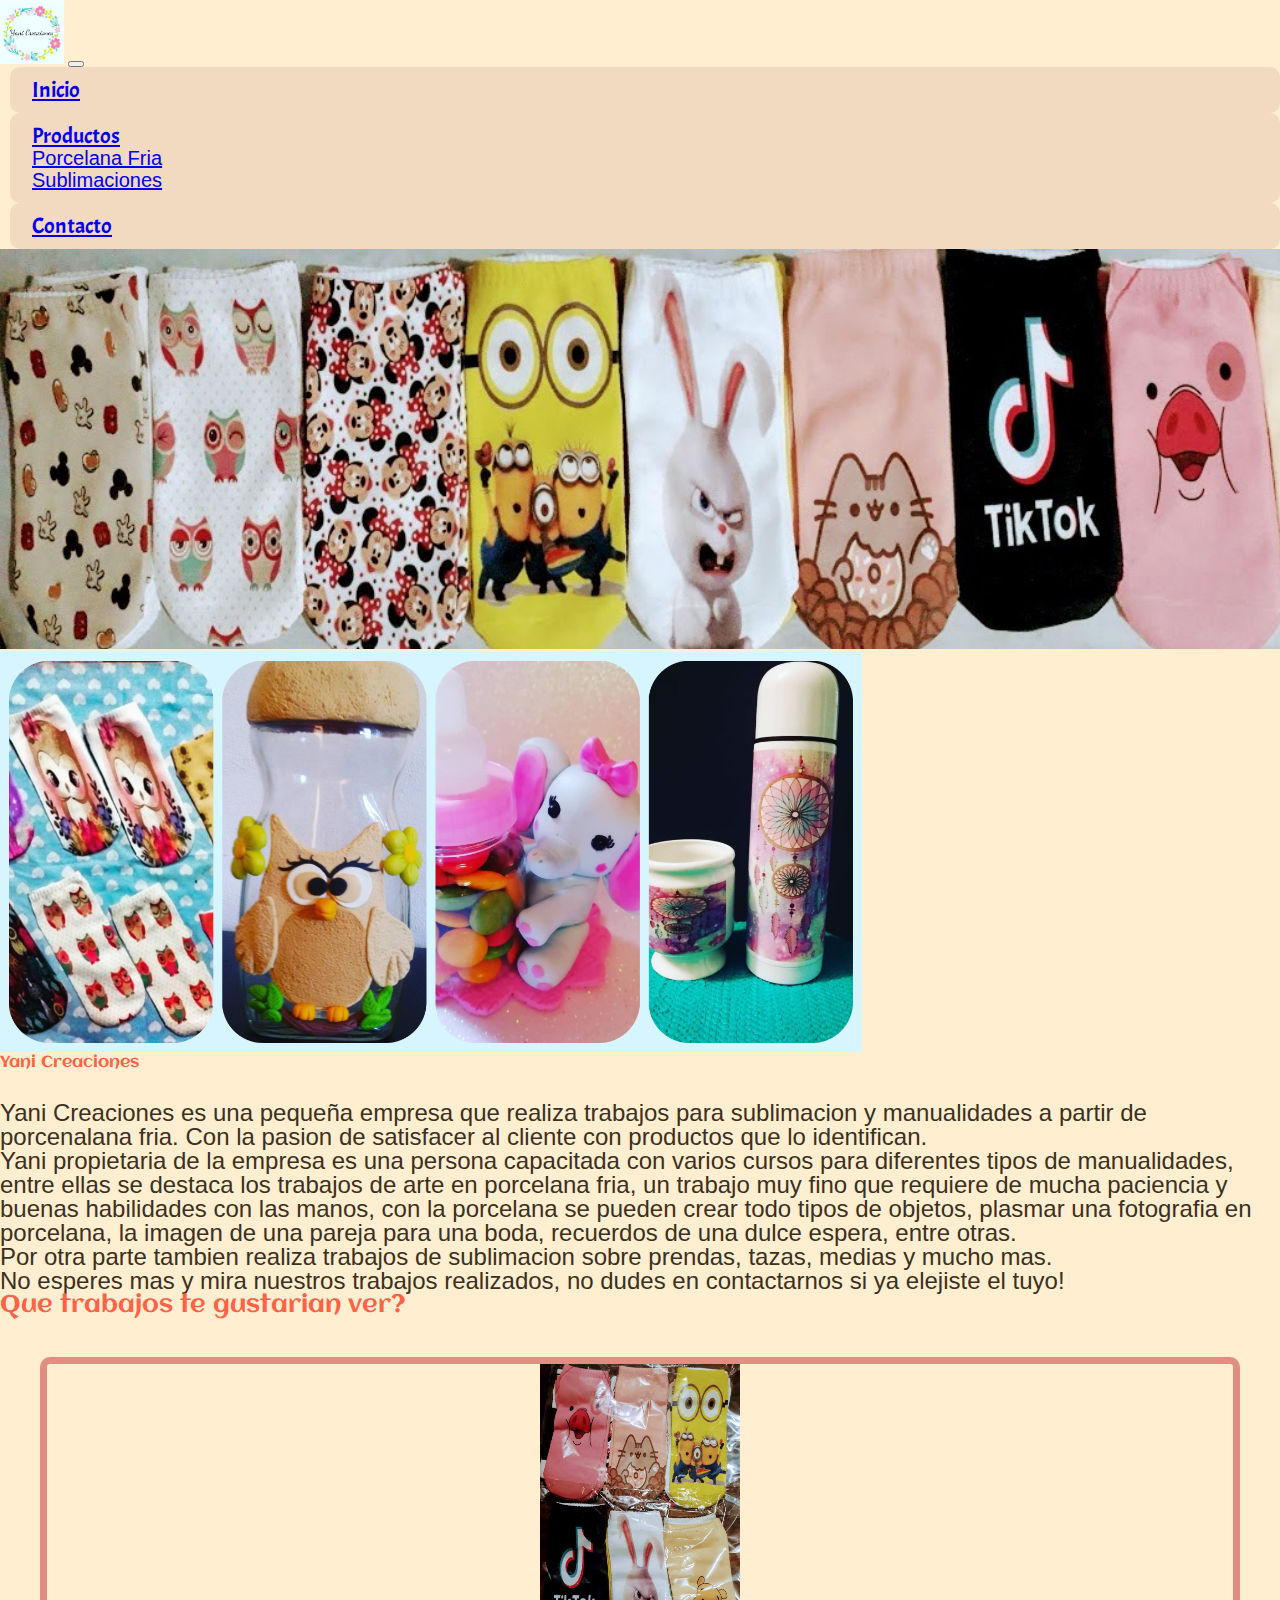
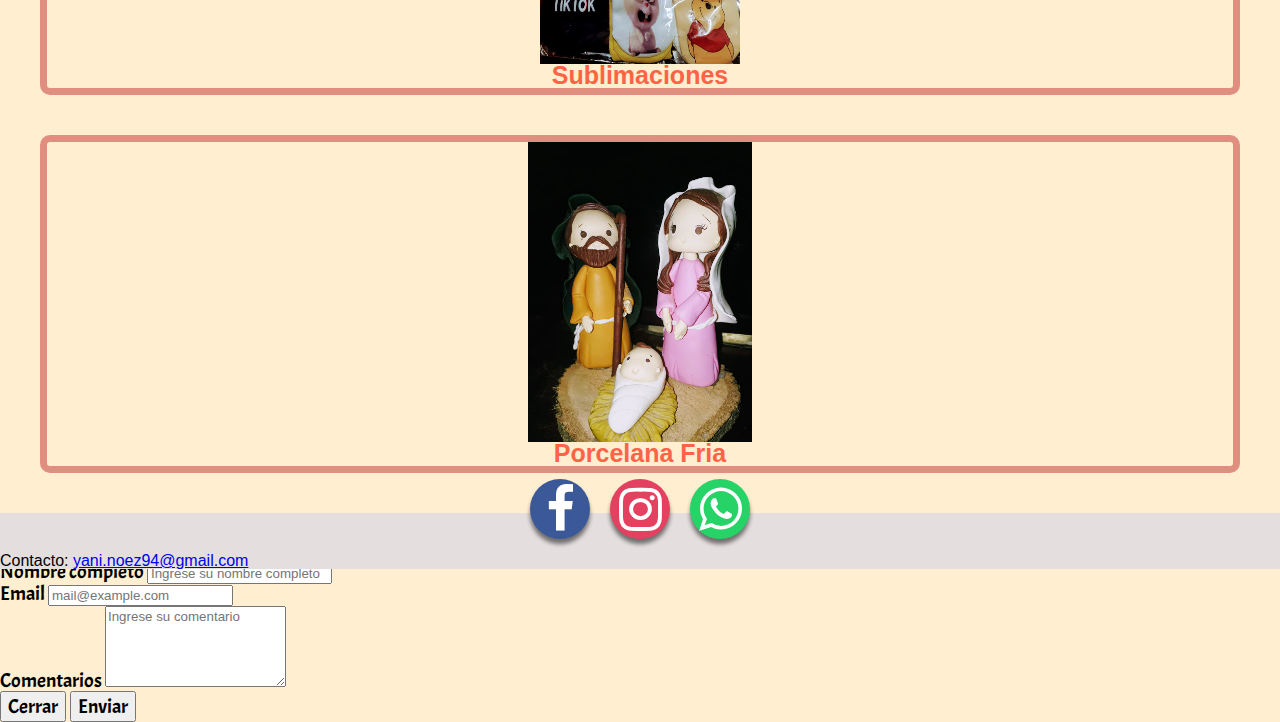
<file: index.html>
<!DOCTYPE html>
<html>

<head>
    <meta charset="utf-8">
    <meta name="viewport" content="width=device-width, initial-scale=1">
    <title>Yani Creaciones</title>
    <link rel="stylesheet" type="text/css" href="css/reset.css">
    <link rel="stylesheet" href="https://stackpath.bootstrapcdn.com/bootstrap/4.5.0/css/bootstrap.min.css" integrity="sha384-9aIt2nRpC12Uk9gS9baDl411NQApFmC26EwAOH8WgZl5MYYxFfc+NcPb1dKGj7Sk" crossorigin="anonymous">
    <link href="https://fonts.googleapis.com/css2?family=Pacifico&display=swap" rel="stylesheet">
    <link href="https://fonts.googleapis.com/css2?family=Acme&display=swap" rel="stylesheet">
    <link href="https://fonts.googleapis.com/css2?family=Aclonica&display=swap" rel="stylesheet">
    <link rel="stylesheet" href=" https://stackpath.bootstrapcdn.com/font-awesome/4.7.0/css/font-awesome.min.css">
    <link href="https://afeld.github.io/emoji-css/emoji.css" rel="stylesheet">
    <link rel="stylesheet" href="css/styles.css">
  
</head>
  <body>
      <header>
        <nav class="navbar color-encabezado navbar-expand-lg navbar-light bg-light fixed-top">
            <img src="src/img/logo.jpg" class="logo-yani fuente-nav" id="logo-yani"> 
            <button class="navbar-toggler" type="button" data-toggle="collapse" data-target="#navbarNav" aria-controls="navbarNav" aria-expanded="false" aria-label="Toggle navigation">
              <span class="navbar-toggler-icon"></span>
            </button>
            <div class="collapse navbar-collapse d-flex justify-content-end ml-auto " id="navbarNav">
              <ul class="navbar-nav fuente-nav">
                <li class="nav-item">
                  <a class="nav-link fuente-nav" href="index.html">Inicio</a>
                </li>
                <li class="nav-item dropdown">
                  <a class="nav-link dropdown-toggle fuente-nav" data-toggle="dropdown"  aria-expanded="false" href="productos.html">Productos</a>
                  <ul class="dropdown-menu" aria-labelledby="navbarDropdownMenuLink">
                    <li><a class="dropdown-item fuente-dropdown" href="porcenalas.html">Porcelana Fria</a></li>
                    <li><a class="dropdown-item fuente-dropdown" href="sublimacion.html">Sublimaciones</a></li>
                    </li>
                  </ul>
                </li>
                <li class="nav-item" data-toggle="modal" data-target="#modal-contacto">
                  <a class="nav-link fuente-nav" href="#">Contacto</a>
                </li>
              </ul>
            </div>
          </nav>
      </header>
      <main class="container">
            <section id="carrusel">
              <div id="carouselExampleCaptions" class="carousel slide" data-ride="carousel" data-interval="4000">
                <ol class="carousel-indicators">
                  <li data-target="#carouselExampleCaptions" data-slide-to="0" class="active"></li>
                  <li data-target="#carouselExampleCaptions" data-slide-to="1"></li>
                </ol>
                <div class="carousel-inner">
                  <div class="carousel-item active">
                    <img src="src/img/banner12.jpg" class="d-block w-100 carrusel-1" alt="Imagen Carrousel 1">
                    <div class="carousel-caption d-none d-md-block ">
                    </div>
                  </div>
                  <div class="carousel-item">
                      <img src="src/img/collage2.jpg" class="d-block nav-item-center w-100 carrusel-2" alt="Imagen Carrousel 2">
                      <div class="carousel-caption d-none d-md-block">
                      </div>
                  </div>
                </div>
                <a class="carousel-control-prev" href="#carouselExampleCaptions" role="button" data-slide="prev">
                    <span class="carousel-control-prev-icon" aria-hidden="true"></span>
                    <span class="sr-only">Previous</span>
                </a>
                <a class="carousel-control-next" href="#carouselExampleCaptions" role="button" data-slide="next">
                    <span class="carousel-control-next-icon" aria-hidden="true"></span>
                    <span class="sr-only">Next</span>
                </a>
              </div>
              <section class="fuente-titulo">
                <h1 class= "text-center pt-5">Yani Creaciones</h1>
              </section>
              <section class="descripcion">
                <p><strong>Yani Creaciones</strong> es una pequeña empresa que realiza trabajos para sublimacion y manualidades a partir de porcenalana fria. 
                Con la pasion de satisfacer al cliente con productos que lo identifican.</p>
                <p> Yani propietaria de la empresa es una persona capacitada con varios cursos para diferentes tipos de manualidades, entre ellas se destaca los trabajos
                de arte en porcelana fria, un trabajo muy fino que requiere de mucha paciencia y buenas habilidades con las manos, con la porcelana se pueden crear 
                todo tipos de objetos, plasmar una fotografia en porcelana, la imagen de una pareja para una boda, recuerdos de una dulce espera, entre otras.</p>
                <p>Por otra parte tambien realiza trabajos de sublimacion sobre prendas, tazas, medias y mucho mas.</p> 
                <p>No esperes mas y mira nuestros trabajos realizados, no dudes en contactarnos si ya elejiste el tuyo!<i class="em em-wink" aria-role="presentation" aria-label="WINKING FACE"></i></p>
              </section">     
              <section class="fuente-titulo">
                <h1 class="text-center pt-5">Que trabajos te gustarian ver?</h1>
              </section>
          </main>
          <main>
            <div class="container">
              <div class="row justify-content-center">
                  <div class="col-sm card-margen">
                      <div class="card caja-inicio" id="card-subli">
                          <article class="card">
                              <img class="card-img-top ajuste-imagen " src="src/img/subli1.jpg" alt="Medias coloridas">
                              <div class="card-body">
                                  <h5 class="card-title text-center">Sublimaciones<i class="em em-heart_eyes" aria-role="presentation" aria-label="SMILING FACE WITH HEART-SHAPED EYES"></i></h5>
                              </div>
                          </article>
                      </div>
                  </div>       
                  <div class="col-sm">
                    <div class="card caja-inicio" id="card-porce">
                        <article class="card">
                            <img class="card-img-top ajuste-imagen" src="src/img/pesebre-porcenala.jpg" alt="Taza personalizada tetemetro">
                            <div class="card-body">
                                <h5 class="card-title">Porcelana Fria<i class="em em-smiling_face_with_3_hearts" aria-role="presentation" aria-label="SMILING FACE WITH SMILING EYES AND THREE HEARTS"></i></h5>
                            </div>
                        </article>
                    </div> 
                  </div>
                </div>
            </main>
            <footer class="pie-pagina p-3">
                  <div class="redes-container">
                      <ul>
                          <li><a href="https://www.facebook.com/yanicreaciones1-103447924354826" class="facebook"><i class="fa fa-facebook-f"></i></a></li>
                          <li><a href="https://www.instagram.com/yanicreaciones1/" class="instagram"><i class="fa fa-instagram"></i></a></li>
                          <li><a href="https://wa.me/+595984423032?text=Hola+Yani+estoy+interesado+en+un+articulo+que+ofreces!" class="whatsapp"><i class="fa fa-whatsapp"></i></a></li>
                      </ul>
                  </div>
                  <p class="m-0 text-center pie-pagina-texto">Contacto: <a href="mailto:email@yani.noez94@gmail.com">yani.noez94@gmail.com</a></p>
            </footer>
            <!-- Modal -->
            <div class="modal fade" id="modal-contacto" tabindex="-1" role="dialog" aria-labelledby="exampleModalLabel" aria-hidden="true">
              <div class="modal-dialog modal-lg" role="document">
                <div class="modal-content">
                  <div class="modal-header">
                    <h2 class="modal-title fuente-modal text-center" id="exampleModalLabel">Contacta con Yani Creaciones</h2>
                    <button type="button" class="close" data-dismiss="modal" aria-label="Close">
                      <span aria-hidden="true">&times;</span>
                    </button>
                </div>
              <div class="modal-body fuente-modal">
                  <form>
                      <div class="form-group">
                          <label for="exampleFormControlInput1">Nombre completo</label>
                          <input type="text" class="form-control fuente text-capitalize" autocomplete="off" id="exampleFormControlInput1" placeholder="Ingrese su nombre completo">
                      </div>
                      <div class="form-group">
                        <label for="exampleFormControlInput1">Email</label>
                        <input type="email" class="form-control fuente" id="exampleFormControlInput2" autocomplete="off" placeholder="mail@example.com">
                      </div>
                      <div class="form-group">
                        <label for="exampleFormControlTextarea1">Comentarios</label>
                        <textarea class="form-control fuente " id="exampleFormControlTextarea1" autocomplete="off" rows="5" placeholder="Ingrese su comentario"></textarea>
                      </div>
                  </form>
              </div>
              <div class="modal-footer">
                <button type="button" class="btn btn-secondary fuente-modal" data-dismiss="modal">Cerrar</button>
                <button type="button" class="btn btn-primary fuente-modal">Enviar</button>
              </div>
          </div>
        </div>
      </div>
      <script src="js/sitio.js"></script>       
      <script src="https://code.jquery.com/jquery-3.5.1.slim.min.js" integrity="sha384-DfXdz2htPH0lsSSs5nCTpuj/zy4C+OGpamoFVy38MVBnE+IbbVYUew+OrCXaRkfj" crossorigin="anonymous"></script>
      <script src="https://cdn.jsdelivr.net/npm/popper.js@1.16.0/dist/umd/popper.min.js" integrity="sha384-Q6E9RHvbIyZFJoft+2mJbHaEWldlvI9IOYy5n3zV9zzTtmI3UksdQRVvoxMfooAo" crossorigin="anonymous"></script>
      <script src="https://stackpath.bootstrapcdn.com/bootstrap/4.5.0/js/bootstrap.min.js" integrity="sha384-OgVRvuATP1z7JjHLkuOU7Xw704+h835Lr+6QL9UvYjZE3Ipu6Tp75j7Bh/kR0JKI" crossorigin="anonymous"></script>
  </body>
</html>
</file>
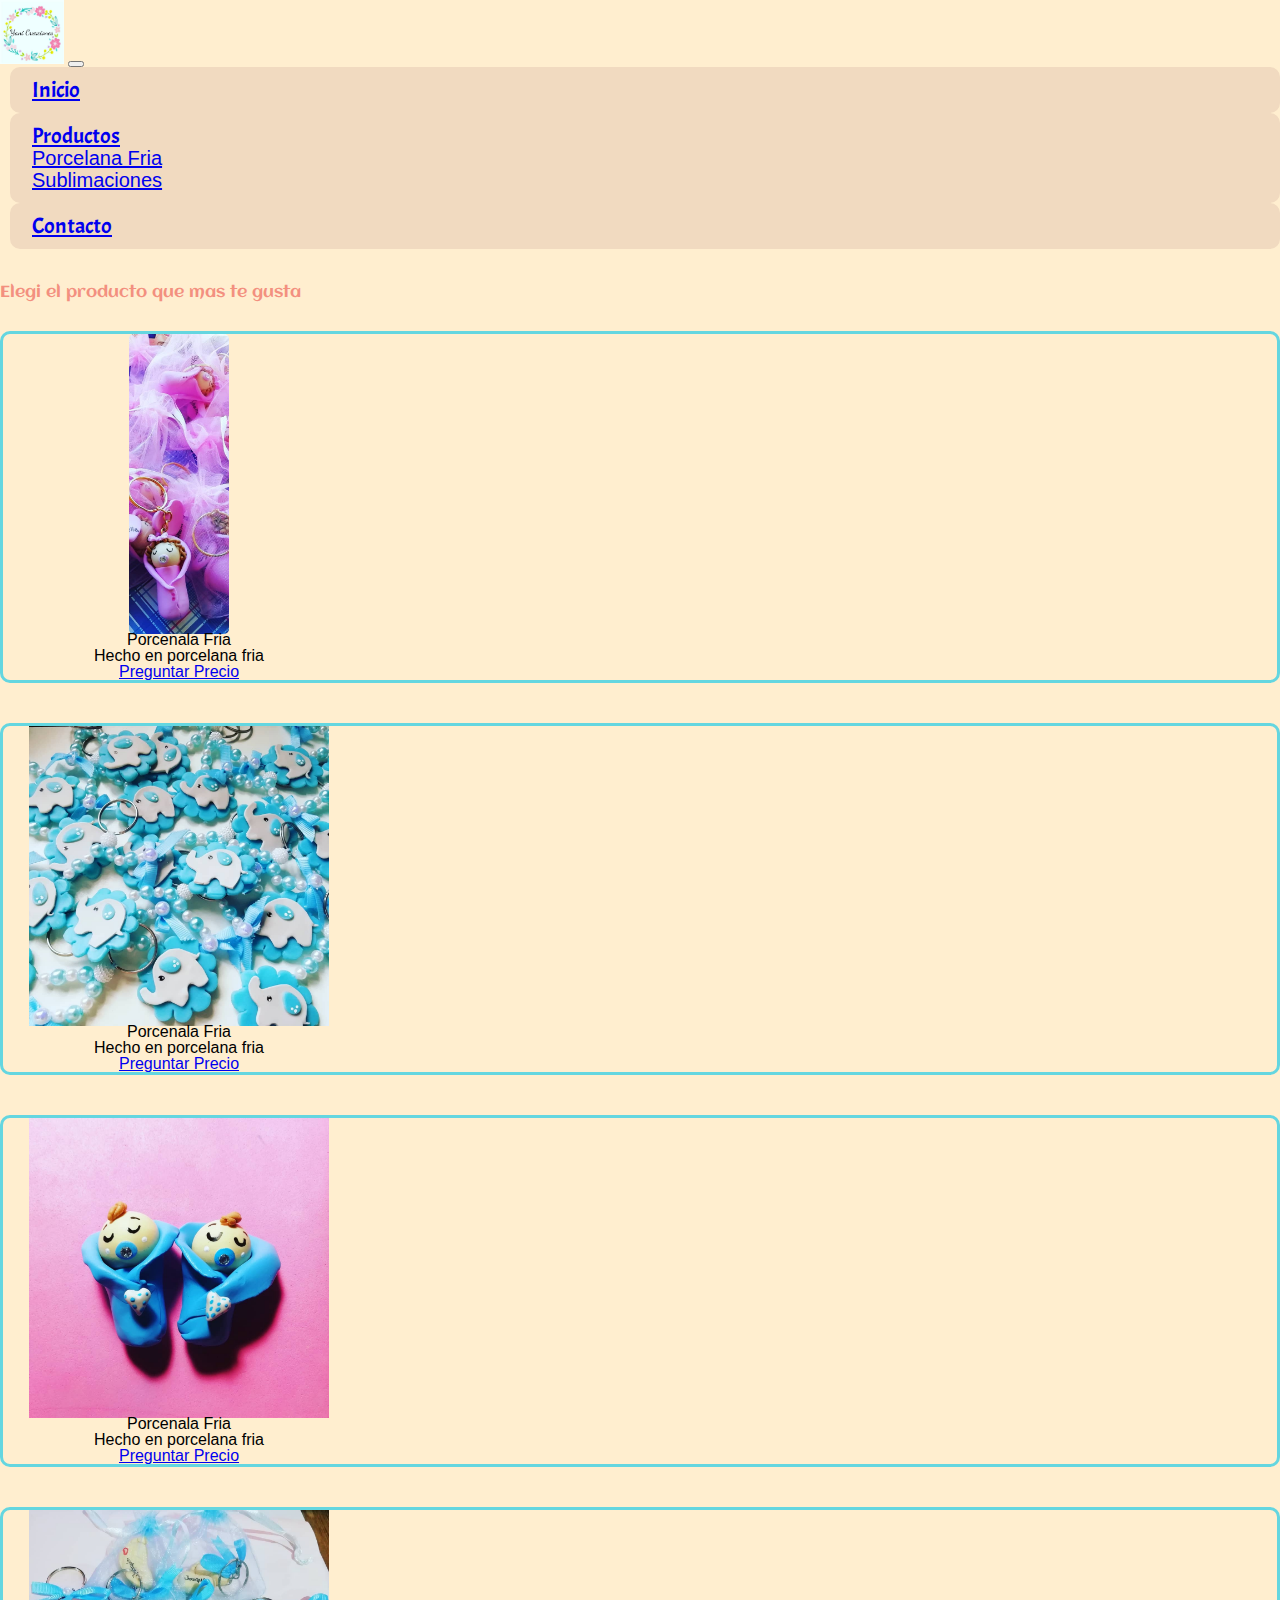
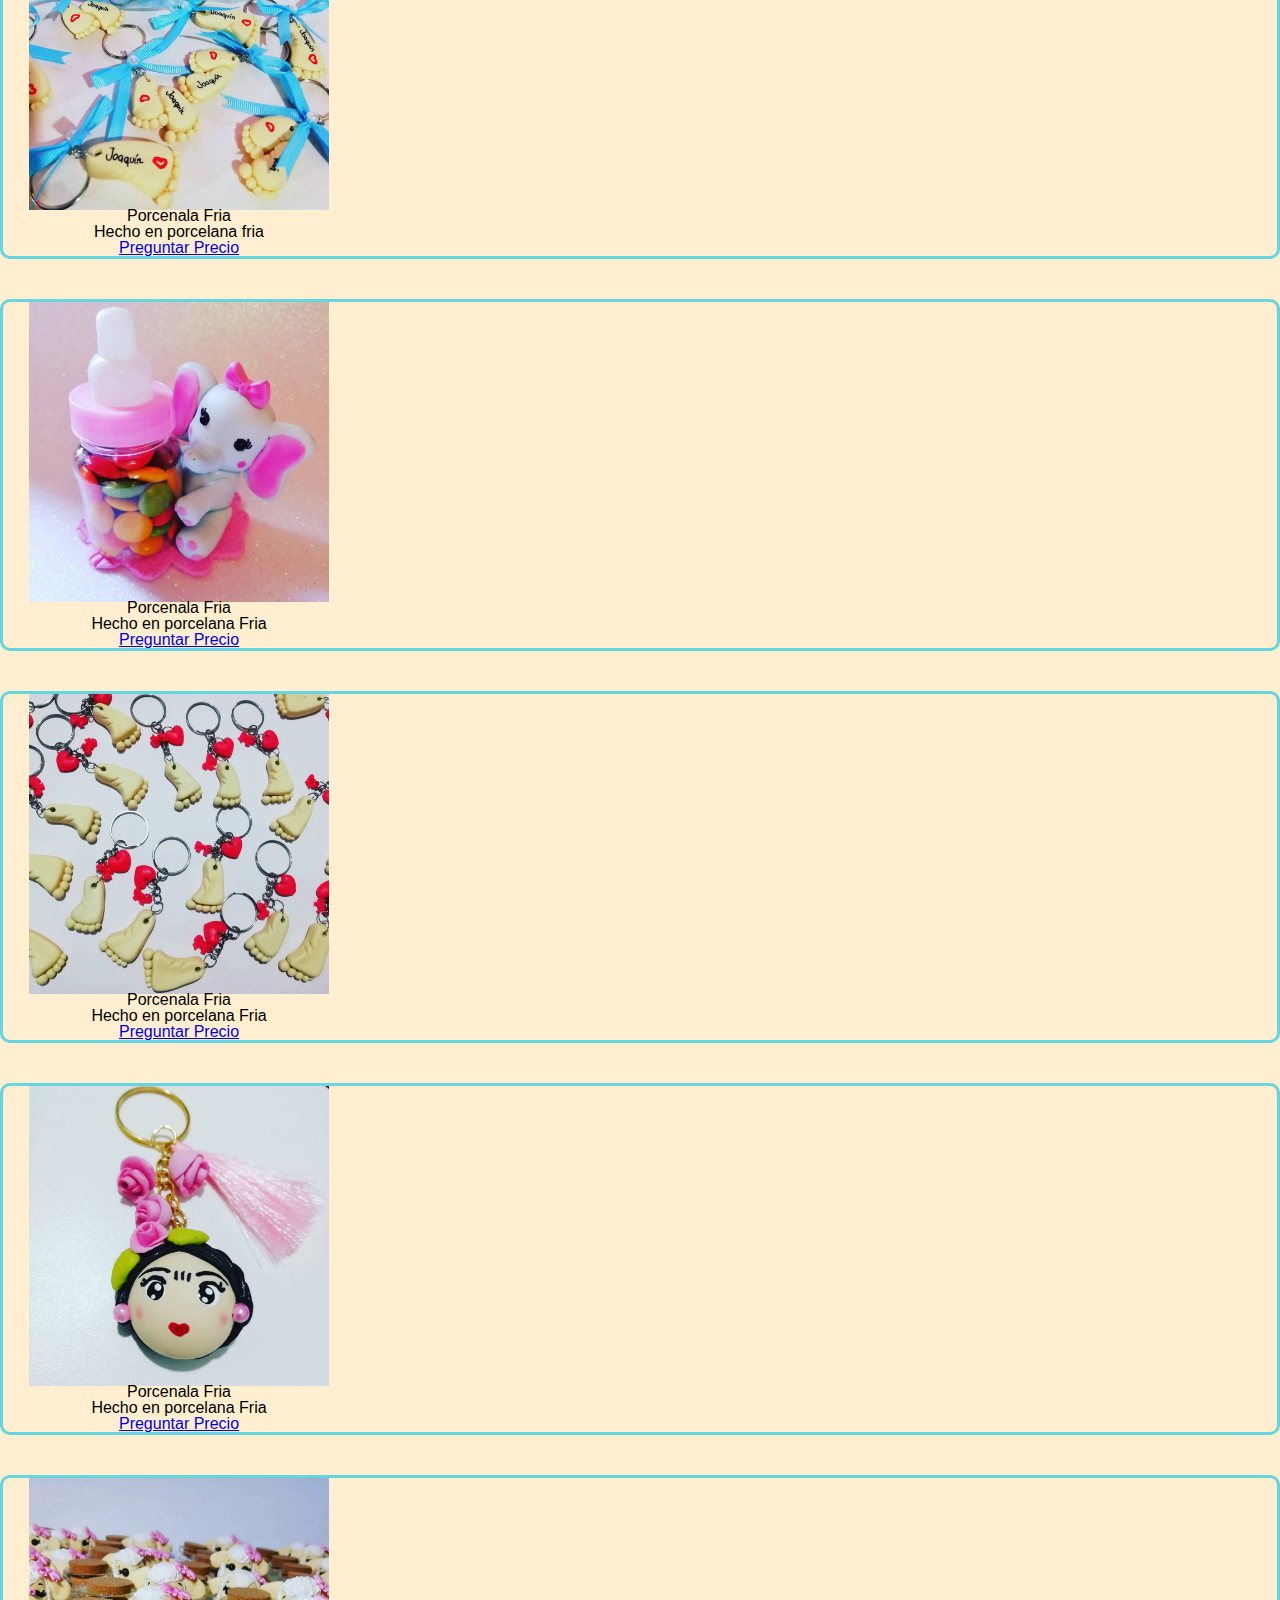
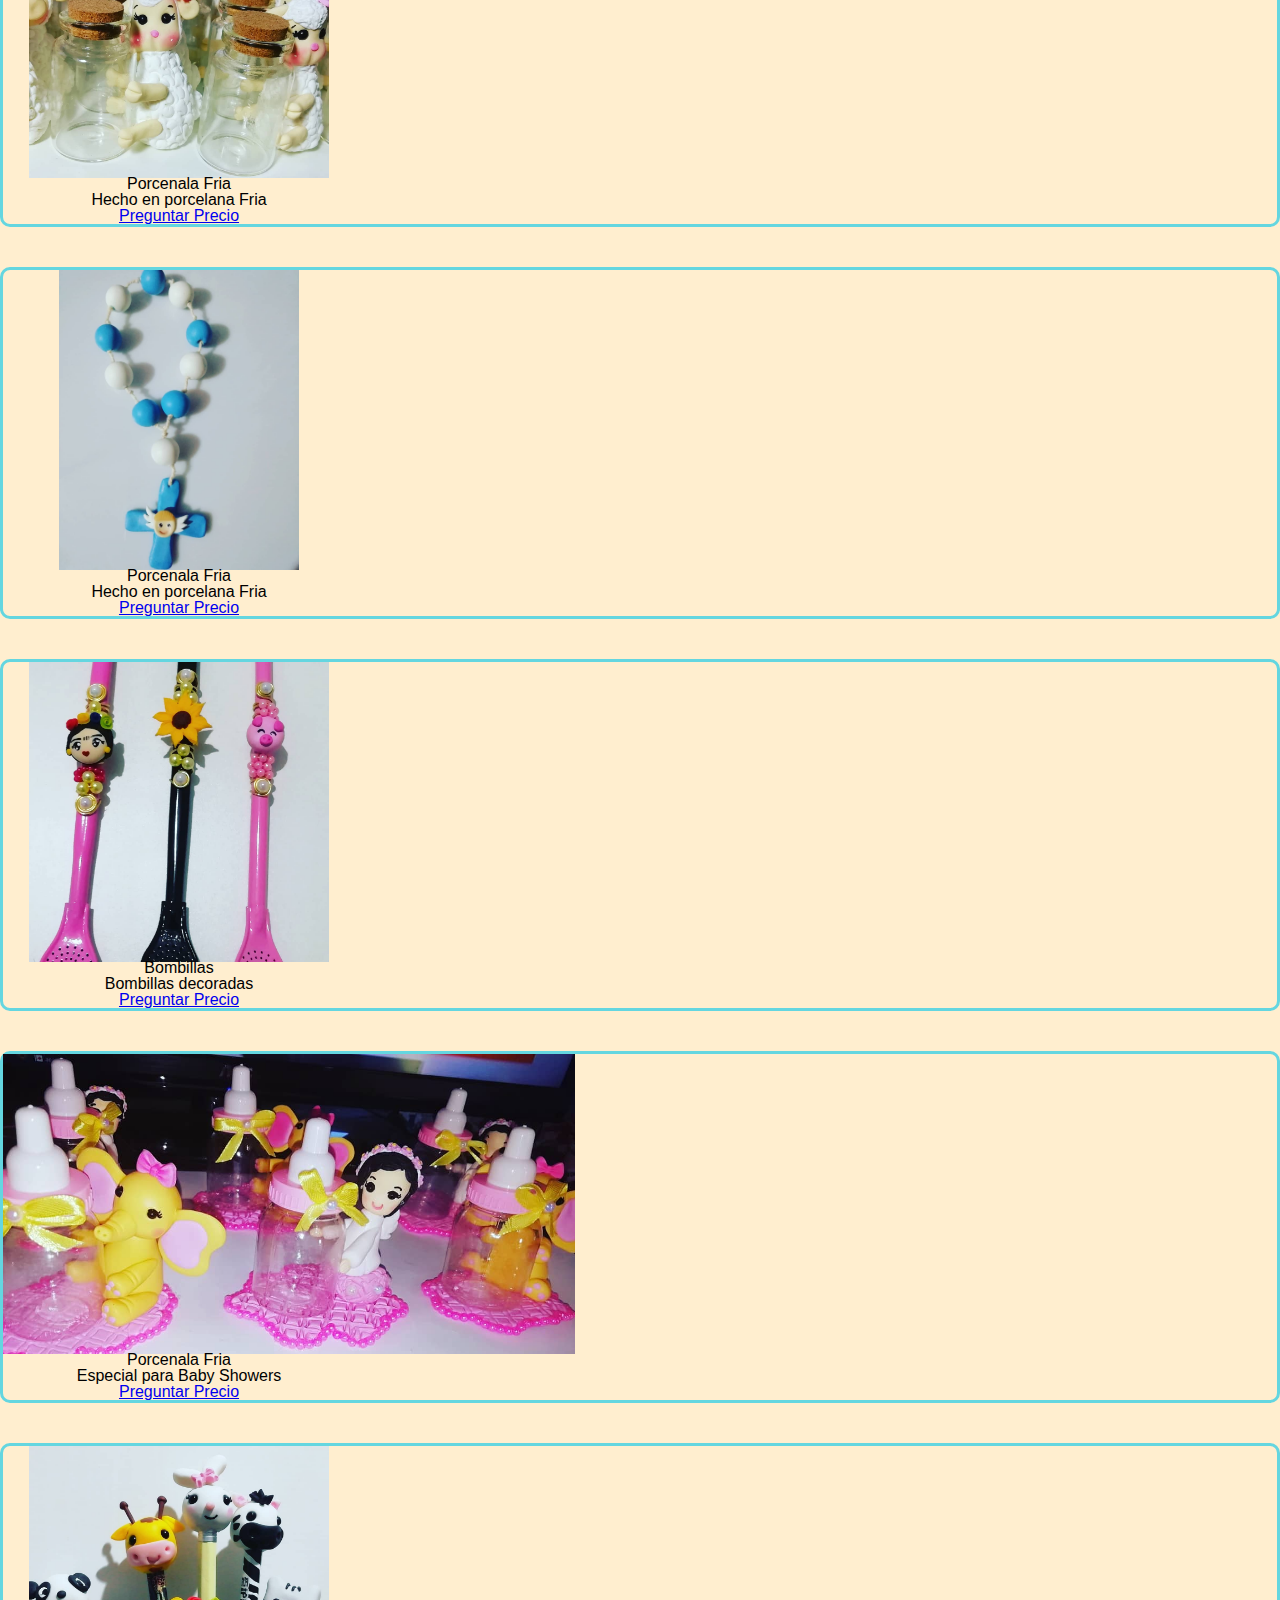
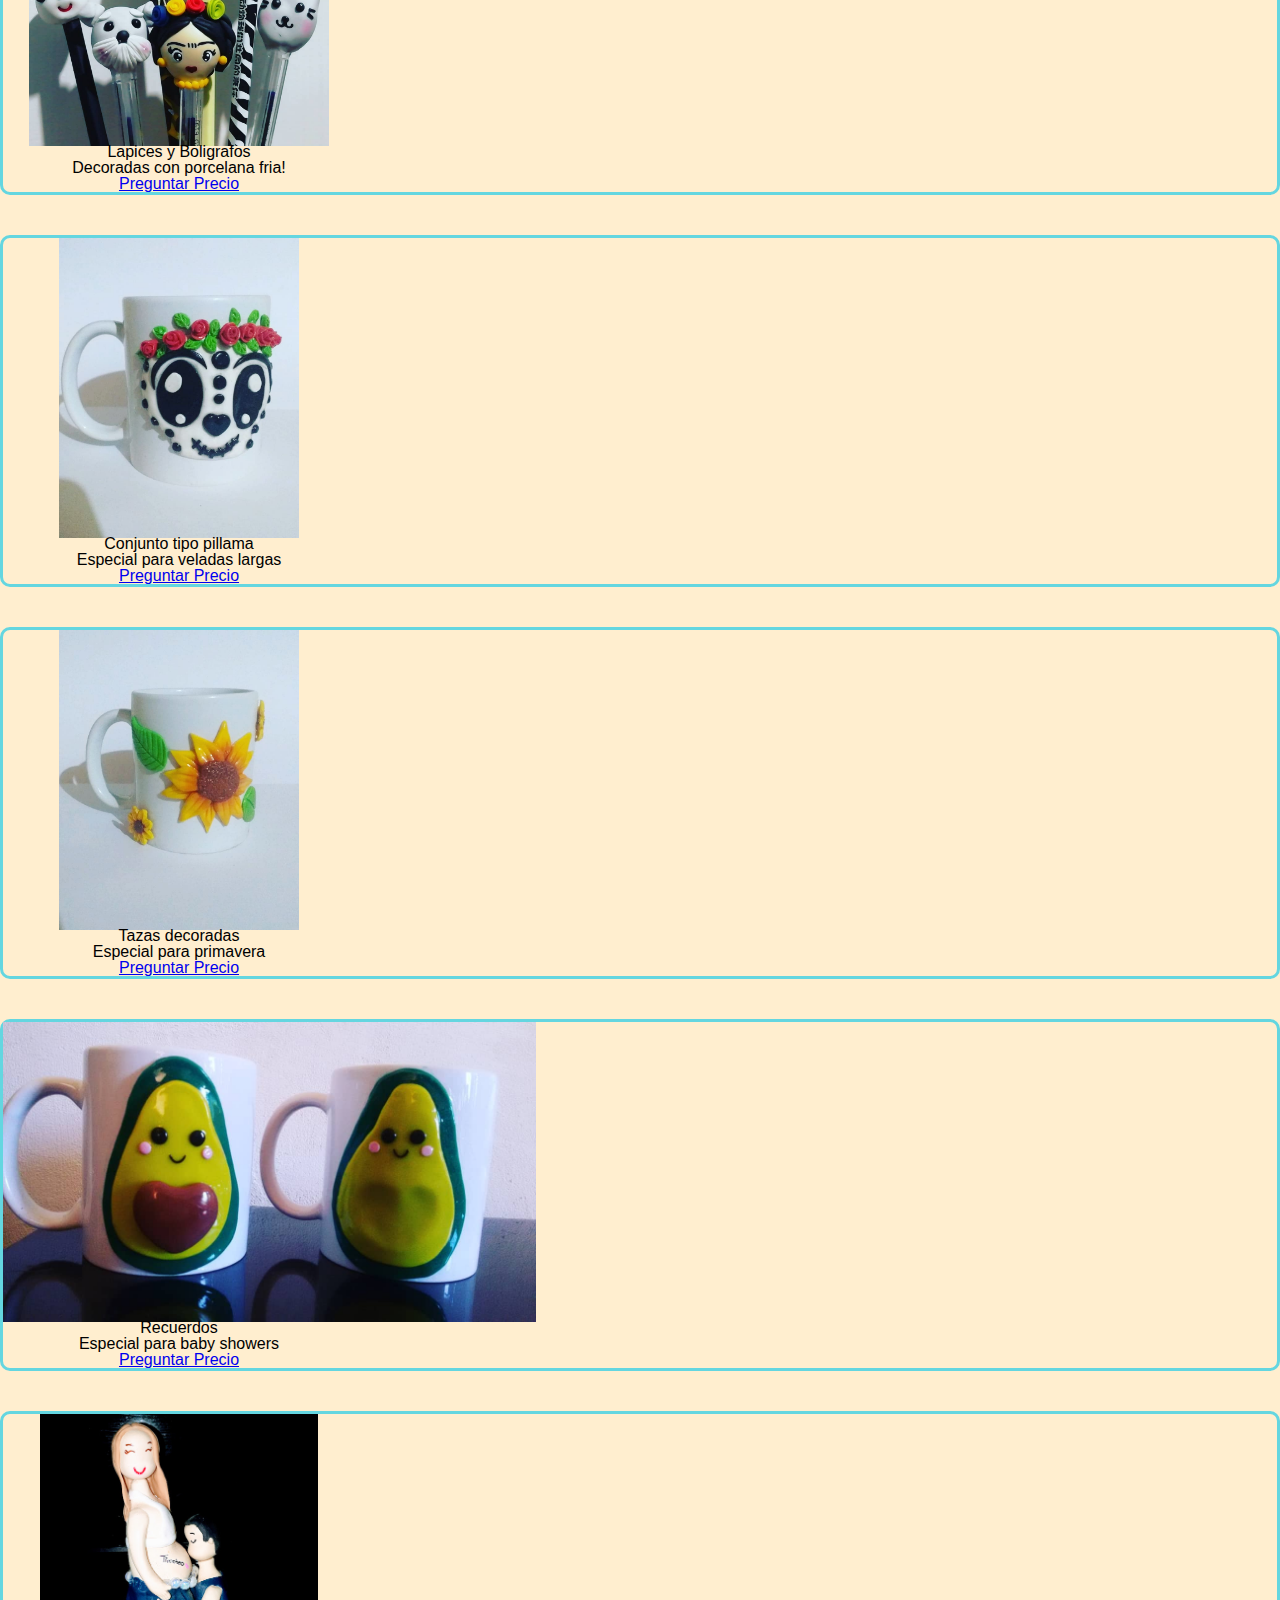
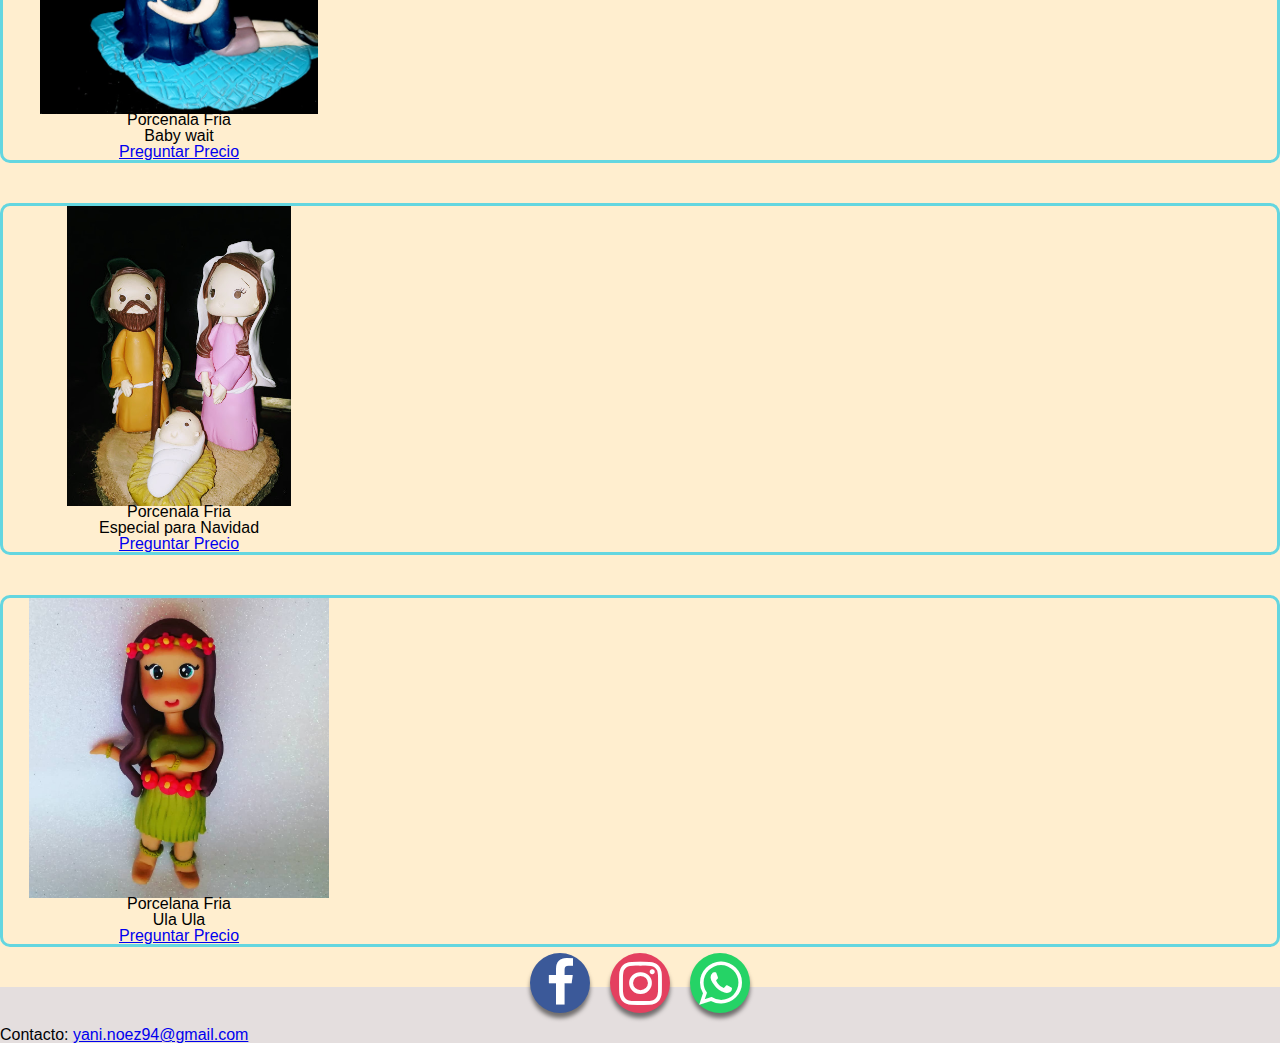
<file: porcenalas.html>
<!DOCTYPE html>
<html>
    <head>
        <meta charset="utf-8">
        <meta name="viewport" content="width=device-width, initial-scale=1">
        <title>Yani Creaciones</title>
        <link rel="stylesheet" type="text/css" href="css/reset.css">
        <link rel="stylesheet" href="https://stackpath.bootstrapcdn.com/bootstrap/4.5.0/css/bootstrap.min.css" integrity="sha384-9aIt2nRpC12Uk9gS9baDl411NQApFmC26EwAOH8WgZl5MYYxFfc+NcPb1dKGj7Sk" crossorigin="anonymous">
        <link href="https://fonts.googleapis.com/css2?family=Pacifico&display=swap" rel="stylesheet">
        <link href="https://fonts.googleapis.com/css2?family=Acme&display=swap" rel="stylesheet">
        <link href="https://fonts.googleapis.com/css2?family=Aclonica&display=swap" rel="stylesheet">
        <link rel="stylesheet" href=" https://stackpath.bootstrapcdn.com/font-awesome/4.7.0/css/font-awesome.min.css">
        <link href="https://afeld.github.io/emoji-css/emoji.css" rel="stylesheet">
        <link rel="stylesheet" href="css/imgModal.css">
        <link rel="stylesheet" href="css/styles.css">
        
    </head>
    <body>
        <header>
            <nav class="navbar color-encabezado navbar-expand-lg navbar-light bg-light fixed-top">
                <img src="src/img/logo.jpg" class="logo-yani fuente-nav" id="logo-yani">
                <button class="navbar-toggler" type="button" data-toggle="collapse" data-target="#navbarNav" aria-controls="navbarNav" aria-expanded="false" aria-label="Toggle navigation">
                <span class="navbar-toggler-icon"></span>
                </button>
                <div class="collapse navbar-collapse d-flex justify-content-end ml-auto " id="navbarNav">
                    <ul class="navbar-nav fuente-nav">
                        <li class="nav-item">
                            <a class="nav-link fuente-nav" href="index.html">Inicio</a>
                        </li>
                        <li class="nav-item dropdown">
                            <a class="nav-link dropdown-toggle fuente-nav" data-toggle="dropdown"  aria-expanded="false" href="productos.html">Productos</a>
                            <ul class="dropdown-menu" aria-labelledby="navbarDropdownMenuLink">
                        <li><a class="dropdown-item fuente-dropdown" href="porcenalas.html">Porcelana Fria</a></li>
                        <li><a class="dropdown-item fuente-dropdown" href="sublimacion.html">Sublimaciones</a></li>
                        </li>
                    </ul>
                    <li class="nav-item" data-toggle="modal" data-target="#modal-contacto">
                        <a class="nav-link fuente-nav" href="#">Contacto</a>
                    </li>
                </div>
            </nav>
        </header>
        <div class="container">
            <section id="titulo">    
                <br><h1 class="text-center fuente-titulo fuente-produc-titu mt-5 pt-5">Elegi el producto que mas te gusta</h1>
            </section>
        </div>
        <main>
            <div class="container">
                <div class="ventana" id="ventana-imagen">
                    <div id="cerrar-ven"><a href="javascript:cerrar()"><img src="src/img/cerrar.png"></a></a></div>
                        <img class="ajuste-modal-img" src="src/img/porce1.jpg" alt="Porcelana fria">
                </div>
                <div class="row justify-content-center">
                    <div class="col-sm card-margen">
                        <div class="card caja">
                            <article class="card color-borde card-ancho">
                                <img class="card-img-top ajuste-imagen" id="myImg" src="src/img/porce1.jpg" width="100"  alt="Porcelana fria">
                                <div class="card-body">
                                    <h5 class="card-title text-center">Porcenala Fria</h5>
                                    <p class="card-text">Hecho en porcelana fria</p>
                                    <a href="#" class="btn btn-primary abrir-ventana">Preguntar Precio</a>
                                </div>
                            </article>
                        </div>
                        <!-- The Modal -->
                        <div id="myModal" class="modal">
                            <span class="close">x</span>
                            <img class="modal-content" id="img01">
                            <div id="caption"></div>
                        </div>
                    </div>       
                <div class="col-sm">
                    <div class="card caja">
                        <article class="card color-borde card-ancho">
                            <img class="card-img-top ajuste-imagen" id="myImg2" src="src/img/porce01.jpg" alt="Porcelana fria">
                            <div class="card-body">
                                <h5 class="card-title text-center">Porcenala Fria</h5>
                                <p class="card-text">Hecho en porcelana fria</p>
                                <a href="#" id="agrandar-pc" class="btn btn-primary">Preguntar Precio</a>
                            </div>
                        </article>
                    </div>  
                </div>
                <div class="col-sm">
                    <div class="card caja">
                        <article class="card color-borde card-ancho">
                            <img class="card-img-top ajuste-imagen" id="myImg3" src="src/img/porce2.jpg" alt="Porcelana fria">
                            <div class="card-body">
                                <h5 class="card-title text-center">Porcenala Fria</h5>
                                <p class="card-text">Hecho en porcelana fria</p>
                                <a href="#" class="btn btn-primary">Preguntar Precio</a>
                            </div>
                        </article>
                    </div> 
                </div>
                </div>
                <div class="row">
                    <div class="col-sm">
                        <div class="card caja">
                        <article class="card color-borde card-ancho">
                            <img class="card-img-top ajuste-imagen" id="myImg4" src="src/img/porce8.jpg" alt="porcelana fria">
                            <div class="card-body">
                                <h5 class="card-title text-center">Porcenala Fria</h5>
                                <p class="card-text">Hecho en porcelana fria</p>
                                <a href="javascript:abrir()" class="btn btn-primary abrir-ventana">Preguntar Precio</a>
                            </div>
                        </article>
                        </div>
                    </div>
                <div class="col-sm">
                    <div class="card caja">
                        <article class="card color-borde card-ancho">
                            <img class="card-img-top ajuste-imagen" id="myImg5" src="src/img/porce7.jpg" alt= "imagen porcelana fria">
                            <div class="card-body">
                                <h5 class="card-title">Porcenala Fria</h5>
                                <p class="card-text">Hecho en porcelana Fria</p>
                                <a href="#" class="btn btn-primary ">Preguntar Precio</a>
                            </div>
                        </article>
                    </div>
                </div>
                <div class="col-sm">
                    <div class="card caja">
                        <article class="card color-borde card-ancho">
                            <img class="card-img-top ajuste-imagen" id="myImg6" src="src/img/porce3.jpg" alt="imagen porcelana fria">
                            <div class="card-body">
                                <h5 class="card-title text-center">Porcenala Fria</h5>
                                <p class="card-text">Hecho en porcelana Fria</p>
                                <a href="#" class="btn btn-primary">Preguntar Precio</a>
                            </div>
                        </article>
                    </div>   
                </div>
                </div>
                <div class="row">
                    <div class="col-sm">
                        <div class="card caja">
                            <article class="card color-borde card-ancho">
                                <img class="card-img-top ajuste-imagen" id="myImg7" src="src/img/porce12.jpg" alt= "imagen porcelana fria">
                                <div class="card-body">
                                    <h5 class="card-title">Porcenala Fria</h5>
                                    <p class="card-text">Hecho en porcelana Fria</p>
                                    <a href="#" class="btn btn-primary ">Preguntar Precio</a>
                                </div>
                            </article>
                        </div>
                    </div>
                <div class="col-sm">
                    <div class="card caja">
                        <article class="card color-borde card-ancho">
                            <img class="card-img-top ajuste-imagen" id="myImg8" src="src/img/porce14.jpg" alt= "imagen porcelana fria">
                            <div class="card-body">
                                <h5 class="card-title">Porcenala Fria</h5>
                                <p class="card-text">Hecho en porcelana Fria</p>
                                <a href="#" class="btn btn-primary">Preguntar Precio</a>
                            </div>
                        </article>
                    </div>
                </div>
                <div class="col-sm">
                    <div class="card caja">
                        <article class="card color-borde card-ancho">
                            <img class="card-img-top ajuste-imagen" id="myImg9" src="src/img/porce9.jpg" alt="imagen porcelana fria">
                            <div class="card-body">
                                <h5 class="card-title text-center">Porcenala Fria</h5>
                                <p class="card-text">Hecho en porcelana Fria</p>
                                <a href="#" class="btn btn-primary">Preguntar Precio</a>
                            </div>
                        </article>
                    </div>   
                </div>
                </div>
                <div class="row">
                    <div class="col-sm">
                        <div class="card caja">
                            <article class="card color-borde card-ancho">
                                <img class="card-img-top ajuste-imagen" id="myImg10" src="src/img/porce17.jpg" alt= "imagen porcelana fria">
                                <div class="card-body">
                                    <h5 class="card-title">Bombillas</h5>
                                    <p class="card-text">Bombillas decoradas</p>
                                    <a href="#" class="btn btn-primary ">Preguntar Precio</a>
                                </div>
                            </article>
                        </div>
                    </div>
                <div class="col-sm">
                    <div class="card caja">
                        <article class="card color-borde card-ancho">
                            <img class="card-img-top ajuste-imagen" id="myImg11" src="src/img/porce10.jpg" alt= "imagen porcelana fria">
                            <div class="card-body">
                                <h5 class="card-title">Porcenala Fria</h5>
                                <p class="card-text">Especial para Baby Showers</p>
                                <a href="#" class="btn btn-primary">Preguntar Precio</a>
                            </div>
                        </article>
                    </div>
                </div>
                <div class="col-sm">
                    <div class="card caja">
                        <article class="card color-borde card-ancho">
                            <img class="card-img-top ajuste-imagen" id="myImg12" src="src/img/porce18.jpg" alt="imagen porcelana fria">
                            <div class="card-body">
                                <h5 class="card-title text-center">Lapices y Boligrafos</h5>
                                <p class="card-text">Decoradas con porcelana fria!</p>
                                <a href="#" class="btn btn-primary">Preguntar Precio</a>
                            </div>
                        </article>
                    </div>   
                </div>
                </div>
                <div class="row">
                    <div class="col-sm">
                        <div class="card caja">
                            <article class="card color-borde card-ancho">
                                <img class="card-img-top ajuste-imagen" id="myImg13" src="src/img/porce13.jpg" alt= "imagen porcelana fria">
                                <div class="card-body">
                                    <h5 class="card-title">Conjunto tipo pillama</h5>
                                    <p class="card-text">Especial para veladas largas</p>
                                    <a href="#" class="btn btn-primary">Preguntar Precio</a>
                                </div>
                            </article>
                        </div>
                    </div>
                <div class="col-sm">
                    <div class="card caja">
                        <article class="card color-borde card-ancho">
                            <img class="card-img-top ajuste-imagen" id="myImg14" src="src/img/porce16.jpg" alt= "imagen porcelana fria">
                            <div class="card-body">
                                <h5 class="card-title">Tazas decoradas</h5>
                                <p class="card-text">Especial para primavera</p>
                                <a href="#" class="btn btn-primary">Preguntar Precio</a>
                            </div>
                        </article>
                    </div>
                </div>
                <div class="col-sm">
                    <div class="card caja">
                        <article class="card color-borde card-ancho">
                            <img class="card-img-top ajuste-imagen" id="myImg15" src="src/img/porce15.jpg" alt="imagen porcelana fria">
                            <div class="card-body">
                                <h5 class="card-title text-center">Recuerdos</h5>
                                <p class="card-text">Especial para baby showers</p>
                                <a href="#" class="btn btn-primary">Preguntar Precio</a>
                            </div>
                        </article>
                    </div>   
                </div>
                </div>
                <div class="row">
                    <div class="col-sm">
                        <div class="card caja">
                            <article class="card color-borde card-ancho">
                                <img class="card-img-top ajuste-imagen" id="myImg16" src="src/img/porce5.jpg" alt= "imagen porcelana fria">
                                <div class="card-body">
                                    <h5 class="card-title">Porcenala Fria</h5>
                                    <p class="card-text">Baby wait</p>
                                    <a href="#" class="btn btn-primary ">Preguntar Precio</a>
                                </div>
                            </article>
                        </div>
                    </div>
                <div class="col-sm">
                    <div class="card caja">
                        <article class="card color-borde card-ancho">
                            <img class="card-img-top ajuste-imagen" id="myImg17" src="src/img/pesebre-porcenala.jpg" alt= "imagen porcelana fria">
                            <div class="card-body">
                                <h5 class="card-title">Porcenala Fria</h5>
                                <p class="card-text">Especial para Navidad</p>
                                <a href="#" class="btn btn-primary">Preguntar Precio</a>
                            </div>
                        </article>
                    </div>
                </div>
                <div class="col-sm">
                    <div class="card caja">
                        <article class="card color-borde card-ancho">
                            <img class="card-img-top ajuste-imagen" id="myImg18" src="src/img/porce6.jpg" alt="imagen porcelana fria">
                            <div class="card-body">
                                <h5 class="card-title text-center">Porcelana Fria</h5>
                                <p class="card-text">Ula Ula</p>
                                <a href="#" class="btn btn-primary">Preguntar Precio</a>
                            </div>
                        </article>
                    </div>   
                </div>
                </div>
                </main>    
                <footer class="pie-pagina p-3">
                    <div class="redes-container">
                        <ul>
                            <li><a href="https://www.facebook.com/yanicreaciones1-103447924354826" class="facebook"><i class="fa fa-facebook-f"></i></a></li>
                            <li><a href="https://www.instagram.com/yanicreaciones1/" class="instagram"><i class="fa fa-instagram"></i></a></li>
                            <li><a href="https://wa.me/+595984423032?text=Hola+Yani+estoy+interesado+en+un+articulo+que+ofreces!" class="whatsapp"><i class="fa fa-whatsapp"></i></a></li>
                        </ul>
                    </div>
                    <p class="m-0 text-center pie-pagina-texto">Contacto: <a href="mailto:email@yani.noez94@gmail.com">yani.noez94@gmail.com</a></p>
                </footer>
                <!-- Modal Pie Pagina -->
                <div class="modal fade" id="modal-contacto" tabindex="-1" role="dialog" aria-labelledby="exampleModalLabel" aria-hidden="true">
                    <div class="modal-dialog modal-lg" role="document">
                        <div class="modal-content">
                            <div class="modal-header">
                                <h2 class="modal-title fuente-modal" id="exampleModalLabel">Contacta con Yani Creaciones</h2>
                                <button type="button" class="close" data-dismiss="modal" aria-label="Close">
                                <span aria-hidden="true">&times;</span>
                                </button>
                            </div>
                    <div class="modal-body fuente-modal">
                        <form>
                            <div class="form-group">
                                <label for="exampleFormControlInput1">Nombre completo</label>
                                <input type="text" class="form-control fuente text-capitalize" autocomplete="off" id="exampleFormControlInput1" placeholder="Ingrese su nombre completo">
                            </div>
                            <div class="form-group">
                                <label for="exampleFormControlInput1">Email</label>
                                <input type="email" class="form-control fuente" id="exampleFormControlInput2" autocomplete="off" placeholder="mail@example.com">
                            </div>
                            <div class="form-group">
                                <label for="exampleFormControlTextarea1">Comentarios</label>
                                <textarea class="form-control fuente " id="exampleFormControlTextarea1" autocomplete="off" rows="5" placeholder="Ingrese su comentario"></textarea>
                            </div>
                        </form>
                    </div>
                    <div class="modal-footer">
                        <button type="button" class="btn btn-secondary fuente-modal" data-dismiss="modal">Cerrar</button>
                        <button type="button" class="btn btn-primary fuente-modal">Enviar</button>
                    </div>
                </div>
            </div>
        </div>
        <script src="js/modal-porc.js"></script>  
        <script src="js/sitio.js"></script>      
        <script src="https://code.jquery.com/jquery-3.5.1.slim.min.js" integrity="sha384-DfXdz2htPH0lsSSs5nCTpuj/zy4C+OGpamoFVy38MVBnE+IbbVYUew+OrCXaRkfj" crossorigin="anonymous"></script>
        <script src="https://cdn.jsdelivr.net/npm/popper.js@1.16.0/dist/umd/popper.min.js" integrity="sha384-Q6E9RHvbIyZFJoft+2mJbHaEWldlvI9IOYy5n3zV9zzTtmI3UksdQRVvoxMfooAo" crossorigin="anonymous"></script>
        <script src="https://stackpath.bootstrapcdn.com/bootstrap/4.5.0/js/bootstrap.min.js" integrity="sha384-OgVRvuATP1z7JjHLkuOU7Xw704+h835Lr+6QL9UvYjZE3Ipu6Tp75j7Bh/kR0JKI" crossorigin="anonymous"></script>
    </body>
</html>
</file>
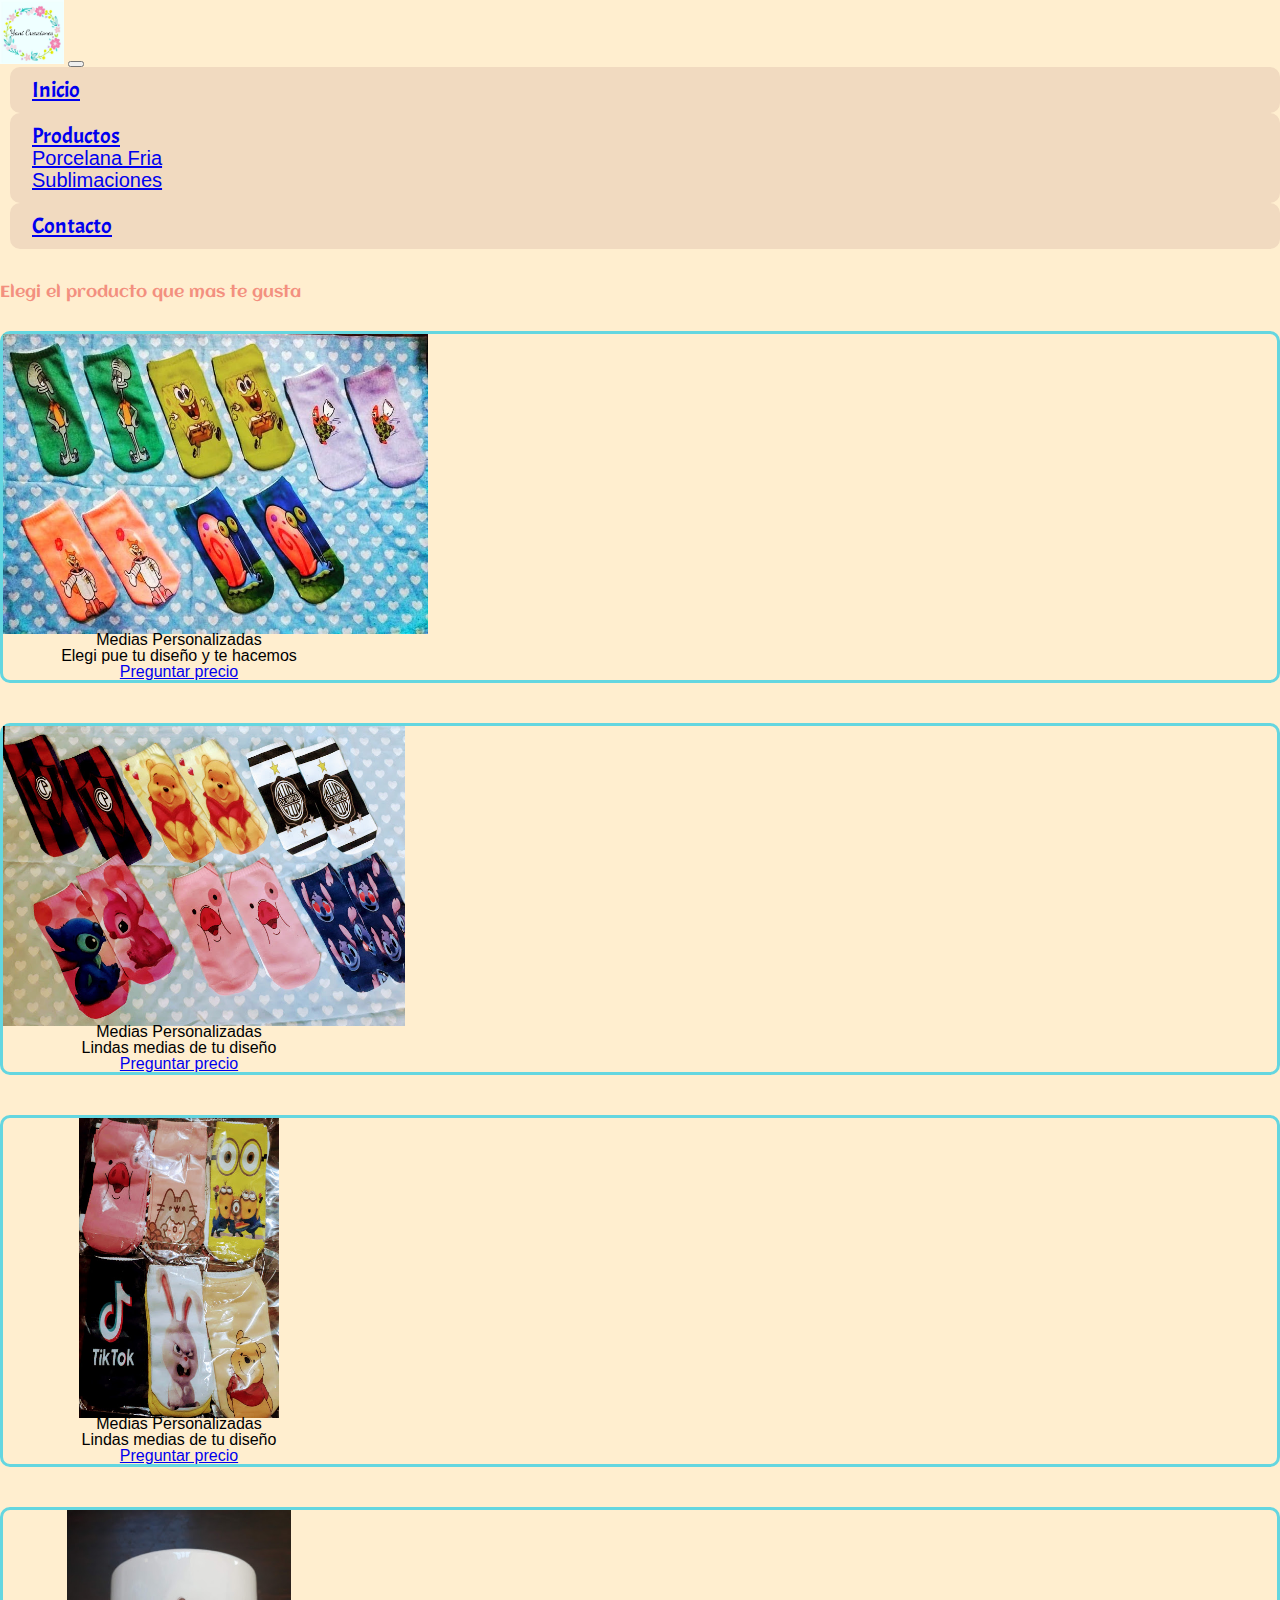
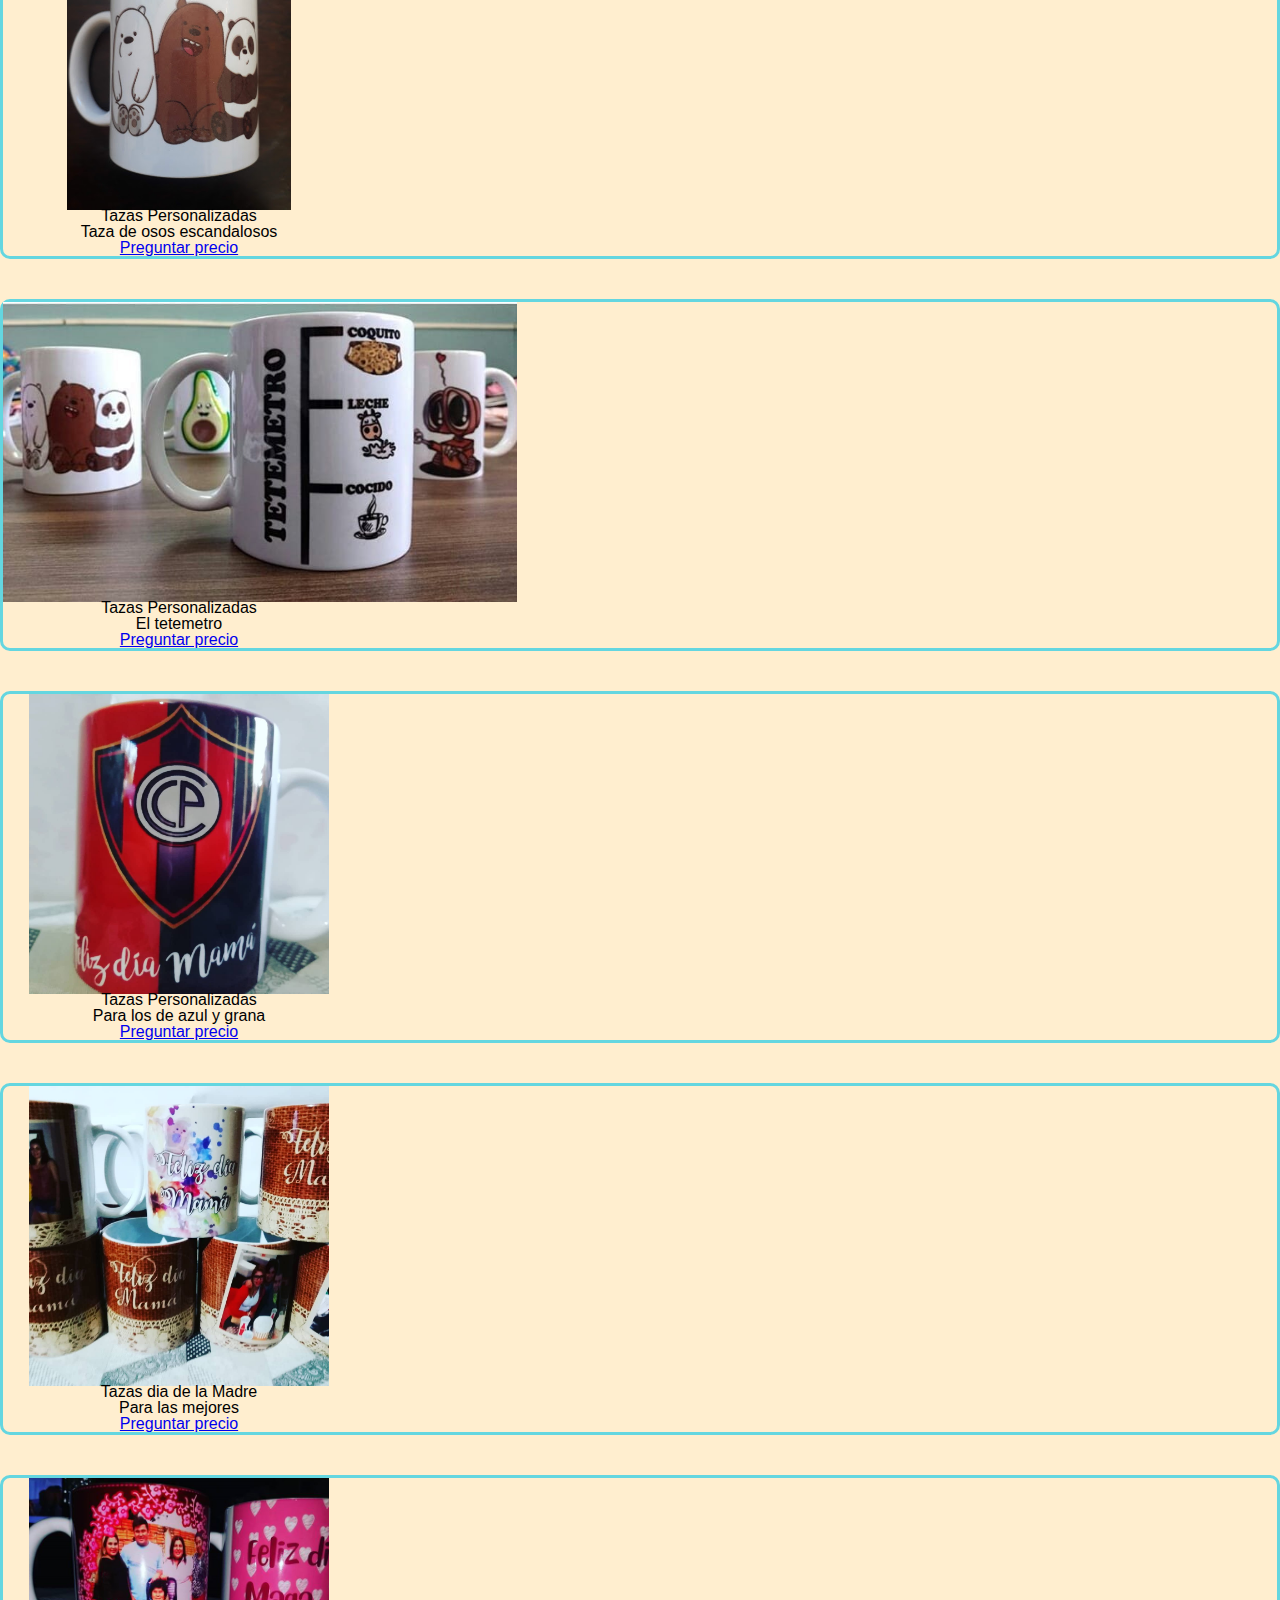
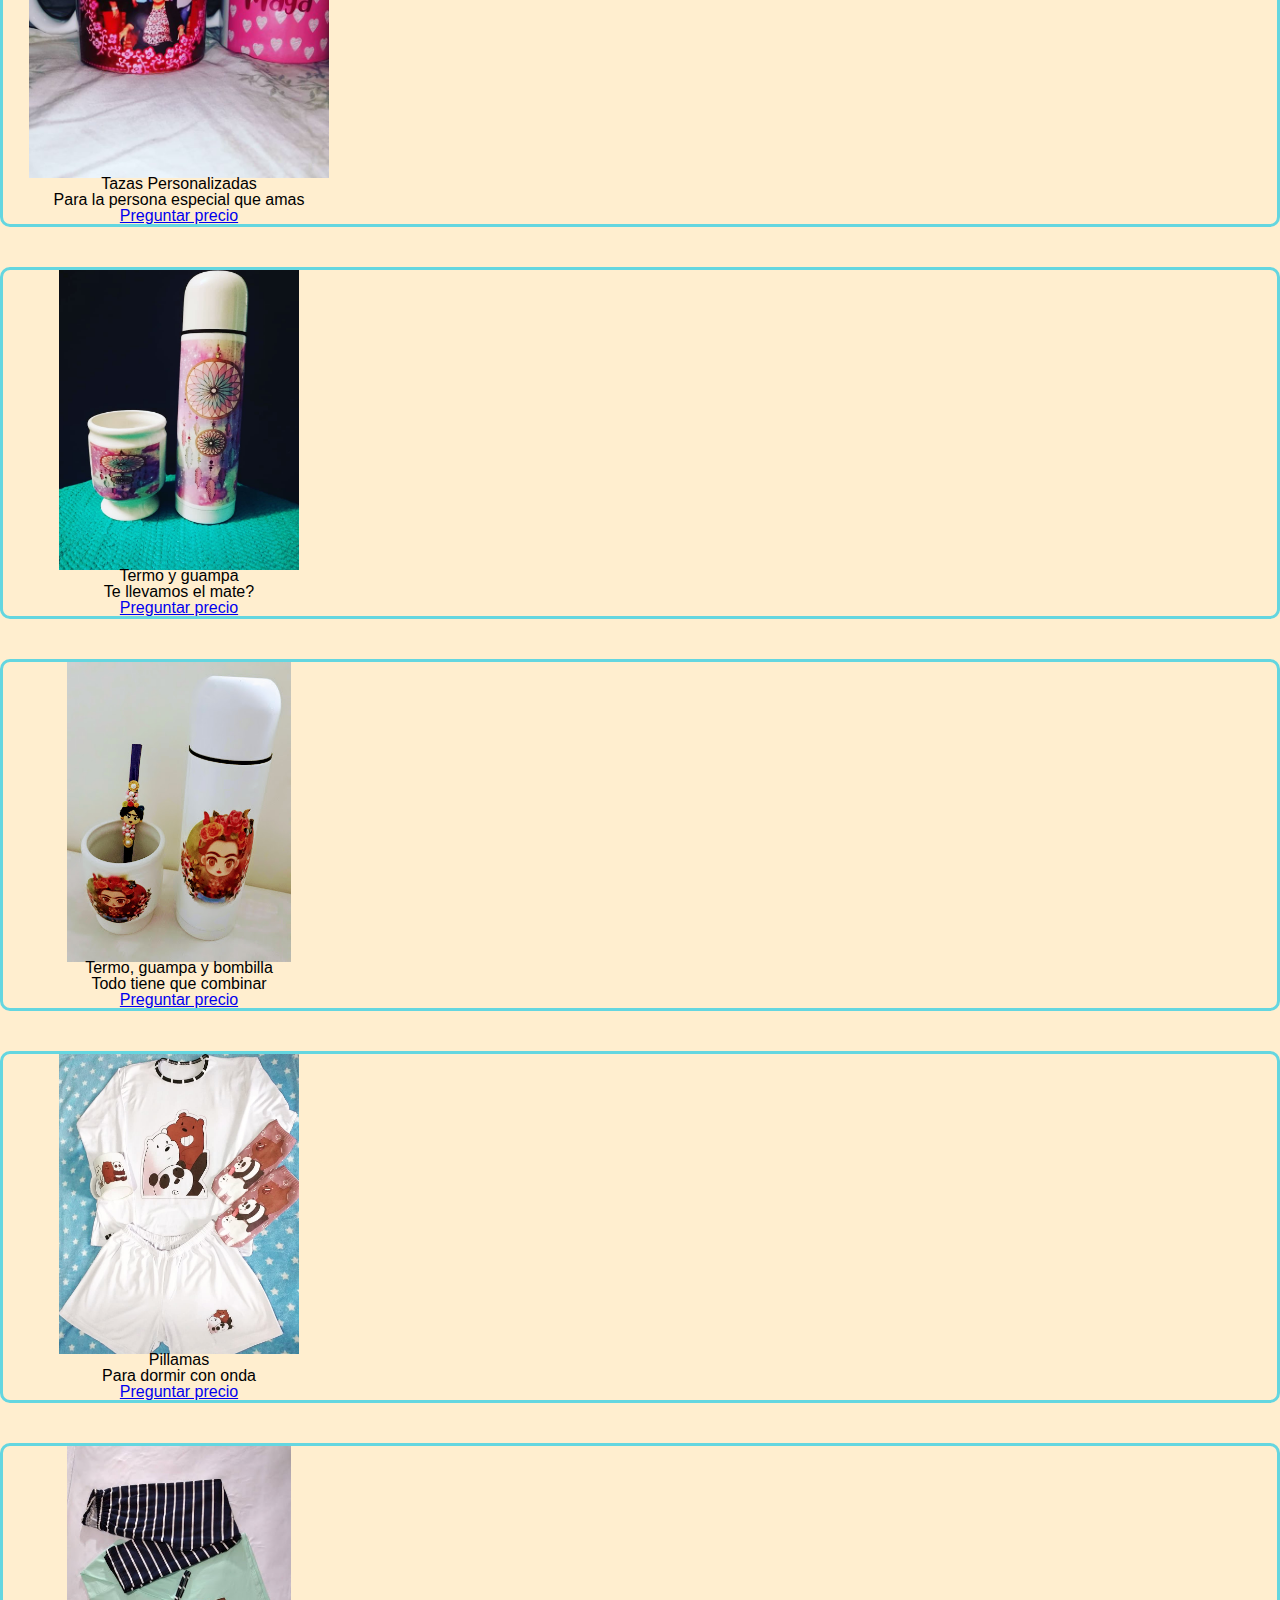
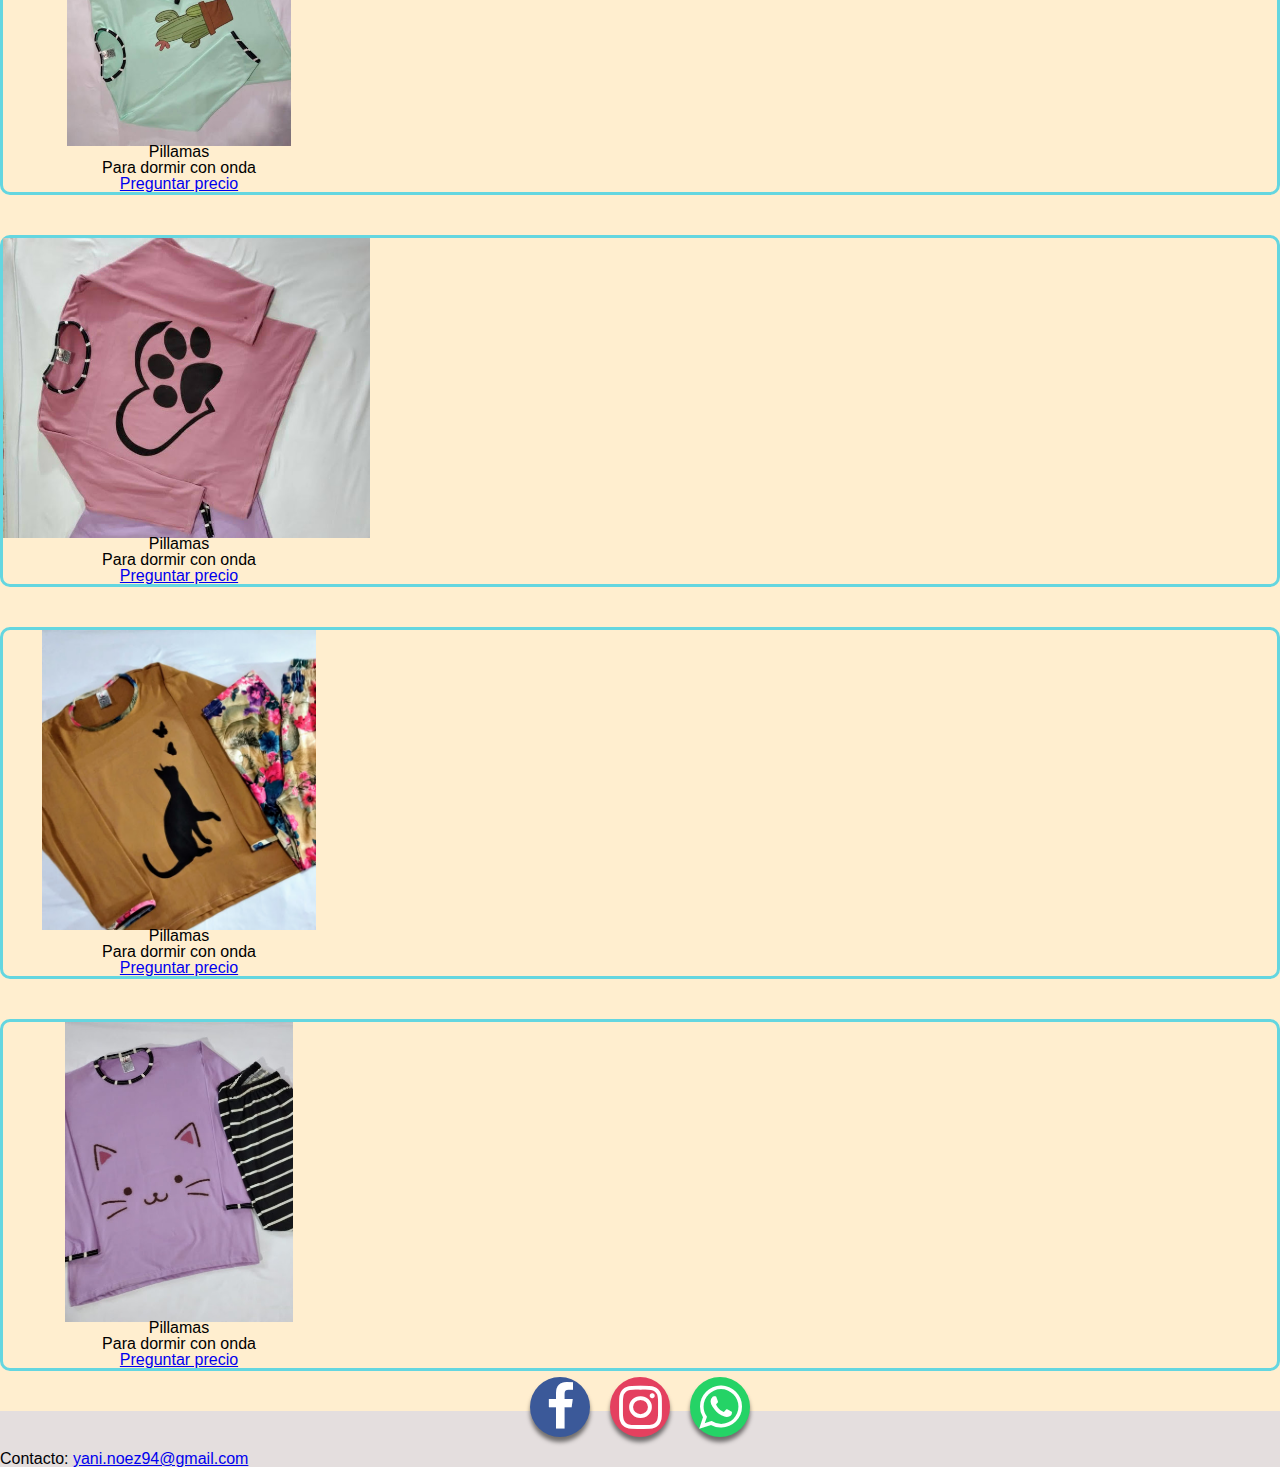
<file: sublimacion.html>
<!DOCTYPE html>
<html>
    <head>
        <meta charset="utf-8">
        <meta name="viewport" content="width=device-width, initial-scale=1">
        <title>Yani Creaciones</title>
        <link rel="stylesheet" type="text/css" href="css/reset.css">
        <link rel="stylesheet" href="https://stackpath.bootstrapcdn.com/bootstrap/4.5.0/css/bootstrap.min.css" integrity="sha384-9aIt2nRpC12Uk9gS9baDl411NQApFmC26EwAOH8WgZl5MYYxFfc+NcPb1dKGj7Sk" crossorigin="anonymous">
        <link href="https://fonts.googleapis.com/css2?family=Pacifico&display=swap" rel="stylesheet">
        <link href="https://fonts.googleapis.com/css2?family=Acme&display=swap" rel="stylesheet">
        <link href="https://fonts.googleapis.com/css2?family=Aclonica&display=swap" rel="stylesheet">
        <link rel="stylesheet" href=" https://stackpath.bootstrapcdn.com/font-awesome/4.7.0/css/font-awesome.min.css">
        <link href="https://afeld.github.io/emoji-css/emoji.css" rel="stylesheet">
        <link rel="stylesheet" href="css/imgModal.css">
        <link rel="stylesheet" href="css/styles.css">
    </head>
    <body>
        <header>
            <nav class="navbar color-encabezado navbar-expand-lg navbar-light bg-light fixed-top">
                <img src="src/img/logo.jpg" class="logo-yani fuente-nav" id="logo-yani">
                <button class="navbar-toggler" type="button" data-toggle="collapse" data-target="#navbarNav" aria-controls="navbarNav" aria-expanded="false" aria-label="Toggle navigation">
                <span class="navbar-toggler-icon"></span>
                </button>
                <div class="collapse navbar-collapse d-flex justify-content-end ml-auto " id="navbarNav">
                    <ul class="navbar-nav fuente-nav">
                        <li class="nav-item">
                            <a class="nav-link fuente-nav" href="index.html">Inicio</a>
                        </li>
                        <li class="nav-item dropdown">
                            <a class="nav-link dropdown-toggle fuente-nav" data-toggle="dropdown"  aria-expanded="false" href="productos.html">Productos</a>
                            <ul class="dropdown-menu" aria-labelledby="navbarDropdownMenuLink">
                        <li><a class="dropdown-item fuente-dropdown" href="porcenalas.html">Porcelana Fria</a></li>
                        <li><a class="dropdown-item fuente-dropdown" href="sublimacion.html">Sublimaciones</a></li>
                        </li>
                    </ul>
                    <li class="nav-item" data-toggle="modal" data-target="#modal-contacto">
                        <a class="nav-link fuente-nav" href="#">Contacto</a>
                    </li>
                </div>
            </nav>
        </header>
        <div class="container">
            <section id="titulo">    
                <br><h1 class="text-center fuente-titulo fuente-produc-titu mt-5 pt-5">Elegi el producto que mas te gusta</h1>
            </section>
        </div>
        <main>
            <div class="container">
                <div class="row justify-content-center">
                    <div class="col-sm card-margen">
                        <div class="card caja">
                            <article class="card color-borde card-ancho">
                                <img class="card-img-top ajuste-imagen "id="myImg01" src="src/img/subli19.jpg" alt="Medias coloridas">
                                <div class="card-body">
                                    <h5 class="card-title text-center">Medias Personalizadas</h5>
                                    <p class="card-text">Elegi pue tu diseño y te hacemos</p>
                                    <a href="#" class="btn btn-primary">Preguntar precio</a>
                                </div>
                            </article>
                        </div>
                        <!-- The Modal -->
                        <div id="myModal" class="modal">
                            <span class="close">x</span>
                            <img class="modal-content" id="img01">
                            <div id="caption"></div>
                        </div>
                    </div>       
                <div class="col-sm">
                    <div class="card caja">
                        <article class="card color-borde card-ancho">
                            <img class="card-img-top ajuste-imagen" id="myImg02" src="src/img/subli3.jpg" alt="Medias coloridas">
                            <div class="card-body">
                                <h5 class="card-title text-center">Medias Personalizadas</h5>
                                <p class="card-text">Lindas medias de tu diseño</p>
                                <a href="#" class="btn btn-primary">Preguntar precio</a>
                            </div>
                        </article>
                    </div>   
                </div>
                <div class="col-sm">
                    <div class="card caja">
                        <article class="card color-borde card-ancho">
                            <img class="card-img-top ajuste-imagen" id="myImg03" src="src/img/subli1.jpg" alt="Medias Coloridas">
                            <div class="card-body">
                                <h5 class="card-title">Medias Personalizadas</h5>
                                <p class="card-text">Lindas medias de tu diseño</p>
                                <a href="#" class="btn btn-primary">Preguntar precio</a>
                            </div>
                        </article>
                    </div> 
                </div>
                </div>
                <div class="row">
                    <div class="col-sm">
                        <div class="card caja">
                            <article class="card color-borde card-ancho">
                                <img class="card-img-top ajuste-imagen" id="myImg04" src="src/img/subli-20.jpg" alt= "medias con taza">
                                <div class="card-body">
                                    <h5 class="card-title">Tazas Personalizadas</h5>
                                    <p class="card-text">Taza de osos escandalosos</p>
                                    <a href="#" class="btn btn-primary ">Preguntar precio</a>
                                </div>
                            </article>
                        </div>
                    </div>
                <div class="col-sm">
                    <div class="card caja">
                        <article class="card color-borde card-ancho">
                            <img class="card-img-top ajuste-imagen" id="myImg05" src="src/img/subli8.jpg" alt= "varias tazas">
                            <div class="card-body">
                                <h5 class="card-title">Tazas Personalizadas</h5>
                                <p class="card-text">El tetemetro <i class="em em-heart_eyes" aria-role="presentation" aria-label="SMILING FACE WITH HEART-SHAPED EYES"></i></p>
                                <a href="#" class="btn btn-primary ">Preguntar precio</a>
                            </div>
                        </article>
                    </div>
                </div>
                <div class="col-sm">
                    <div class="card caja">
                        <article class="card color-borde card-ancho">
                            <img class="card-img-top ajuste-imagen" id="myImg06" src="src/img/subli9.jpg" alt="Taza de cerro">
                            <div class="card-body">
                                <h5 class="card-title text-center">Tazas Personalizadas</h5>
                                <p class="card-text">Para los de azul y grana</p>
                                <a href="#" class="btn btn-primary">Preguntar precio</a>
                            </div>
                        </article>
                    </div>   
                </div>
                </div>
                <div class="row">
                    <div class="col-sm">
                        <div class="card caja">
                            <article class="card color-borde card-ancho">
                                <img class="card-img-top ajuste-imagen" id="myImg07" src="src/img/subli10.jpg" alt= "tazas dia de la madre">
                                <div class="card-body">
                                    <h5 class="card-title">Tazas dia de la Madre</h5>
                                    <p class="card-text">Para las mejores</p>
                                    <a href="#" class="btn btn-primary ">Preguntar precio</a>
                                </div>
                            </article>
                        </div>
                    </div>
                <div class="col-sm">
                    <div class="card caja">
                        <article class="card color-borde card-ancho">
                            <img class="card-img-top ajuste-imagen" id="myImg08" src="src/img/subli11.jpg" alt= "taza para una persona especial">
                            <div class="card-body">
                                <h5 class="card-title">Tazas Personalizadas</h5>
                                <p class="card-text">Para la persona especial que amas</p>
                                <a href="#" class="btn btn-primary">Preguntar precio</a>
                            </div>
                        </article>
                    </div>
                </div>
                <div class="col-sm">
                    <div class="card caja">
                        <article class="card color-borde card-ancho">
                            <img class="card-img-top ajuste-imagen" id="myImg09" src="src/img/subli12.jpg" alt="Termo para mate y guapa">
                            <div class="card-body">
                                <h5 class="card-title text-center">Termo y guampa</h5>
                                <p class="card-text">Te llevamos el mate?<i class="em em-wink" aria-role="presentation" aria-label="WINKING FACE"></i></p>
                                <a href="#" class="btn btn-primary">Preguntar precio</a>
                            </div>
                        </article>
                    </div>   
                </div>
                </div>
                <div class="row">
                    <div class="col-sm">
                        <div class="card caja">
                            <article class="card color-borde card-ancho">
                                <img class="card-img-top ajuste-imagen" id="myImg010" src="src/img/subli7.jpg" alt= "Termo y guampa">
                                <div class="card-body">
                                    <h5 class="card-title">Termo, guampa y bombilla</h5>
                                    <p class="card-text">Todo tiene que combinar<i class="em em-relieved" aria-role="presentation" aria-label="RELIEVED FACE"></i></p>
                                    <a href="#" class="btn btn-primary ">Preguntar precio</a>
                                </div>
                            </article>
                        </div>
                    </div>
                <div class="col-sm">
                    <div class="card caja">
                        <article class="card color-borde card-ancho">
                            <img class="card-img-top ajuste-imagen" id="myImg011" src="src/img/subli4.jpg" alt= "Pillamas sublimadas">
                            <div class="card-body">
                                <h5 class="card-title">Pillamas</h5>
                                <p class="card-text">Para dormir con onda</p>
                                <a href="#" class="btn btn-primary">Preguntar precio</a>
                            </div>
                        </article>
                    </div>
                </div>
                <div class="col-sm">
                    <div class="card caja">
                        <article class="card color-borde card-ancho">
                            <img class="card-img-top ajuste-imagen" id="myImg012" src="src/img/subli18.jpg" alt="Pillamas sublimadas">
                            <div class="card-body">
                                <h5 class="card-title">Pillamas</h5>
                                <p class="card-text">Para dormir con onda</p>
                                <a href="#" class="btn btn-primary">Preguntar precio</a>
                            </div>
                        </article>
                    </div>   
                </div>
                </div>
                <div class="row">
                    <div class="col-sm">
                        <div class="card caja">
                            <article class="card color-borde card-ancho">
                                <img class="card-img-top ajuste-imagen" id="myImg013" src="src/img/subli17.jpg" alt= "Pillamas sublimadas">
                                <div class="card-body">
                                    <h5 class="card-title">Pillamas</h5>
                                    <p class="card-text">Para dormir con onda</p>
                                    <a href="#" class="btn btn-primary">Preguntar precio</a>
                                </div>
                            </article>
                        </div>
                    </div>
                <div class="col-sm">
                    <div class="card caja">
                        <article class="card color-borde card-ancho">
                            <img class="card-img-top ajuste-imagen" id="myImg014" src="src/img/subli21.jpg" alt= "Pillamas sublimadas">
                            <div class="card-body">
                                <h5 class="card-title">Pillamas</h5>
                                <p class="card-text">Para dormir con onda</p>
                                <a href="#" class="btn btn-primary">Preguntar precio</a>
                            </div>
                        </article>
                    </div>
                </div>
                <div class="col-sm">
                    <div class="card caja">
                        <article class="card color-borde card-ancho">
                            <img class="card-img-top ajuste-imagen" id="myImg015" src="src/img/subli22.jpg" alt= "medias con taza">
                            <div class="card-body">
                                <h5 class="card-title">Pillamas</h5>
                                <p class="card-text">Para dormir con onda</p>
                                <a href="#" class="btn btn-primary">Preguntar precio</a>
                            </div>
                        </article>
                    </div>   
                </div>
            </div>
        </div>
        </main>    
        <footer class="pie-pagina p-3">
            <div class="redes-container">
                <ul>
                    <li><a href="https://www.facebook.com/yanicreaciones1-103447924354826" class="facebook"><i class="fa fa-facebook-f"></i></a></li>
                    <li><a href="https://www.instagram.com/yanicreaciones1/" class="instagram"><i class="fa fa-instagram"></i></a></li>
                    <li><a href="https://wa.me/+595984423032?text=Hola+Yani+estoy+interesado+en+un+articulo+que+ofreces!" class="whatsapp"><i class="fa fa-whatsapp"></i></a></li>
                </ul>
            </div>
            <p class="m-0 text-center pie-pagina-texto">Contacto: <a href="mailto:email@yani.noez94@gmail.com">yani.noez94@gmail.com</a></p>
        </footer>
        <!-- Modal -->
        <div class="modal fade" id="modal-contacto" tabindex="-1" role="dialog" aria-labelledby="exampleModalLabel" aria-hidden="true">
            <div class="modal-dialog modal-lg" role="document">
                <div class="modal-content">
                    <div class="modal-header">
                        <h2 class="modal-title fuente-modal" id="exampleModalLabel">Contacta con Yani Creaciones</h2>
                        <button type="button" class="close" data-dismiss="modal" aria-label="Close">
                            <span aria-hidden="true">&times;</span>
                        </button>
                    </div>
                <div class="modal-body fuente-modal">
                    <form>
                        <div class="form-group">
                            <label for="exampleFormControlInput1">Nombre completo</label>
                            <input type="text" class="form-control fuente text-capitalize" autocomplete="off" id="exampleFormControlInput1" placeholder="Ingrese su nombre completo">
                        </div>
                        <div class="form-group">
                            <label for="exampleFormControlInput1">Email</label>
                            <input type="email" class="form-control fuente" id="exampleFormControlInput2" autocomplete="off" placeholder="mail@example.com">
                        </div>
                        <div class="form-group">
                            <label for="exampleFormControlTextarea1">Comentarios</label>
                            <textarea class="form-control fuente " id="exampleFormControlTextarea1" autocomplete="off" rows="5" placeholder="Ingrese su comentario"></textarea>
                        </div>
                    </form>
                </div>
                <div class="modal-footer">
                    <button type="button" class="btn btn-secondary fuente-modal" data-dismiss="modal">Cerrar</button>
                    <button type="button" class="btn btn-primary fuente-modal">Enviar</button>
                </div>
            </div>
        </div>
    </div> 
    <script src="js/modal-subli.js"></script>  
    <script src="js/sitio.js"></script>      
    <script src="https://code.jquery.com/jquery-3.5.1.slim.min.js" integrity="sha384-DfXdz2htPH0lsSSs5nCTpuj/zy4C+OGpamoFVy38MVBnE+IbbVYUew+OrCXaRkfj" crossorigin="anonymous"></script>
    <script src="https://cdn.jsdelivr.net/npm/popper.js@1.16.0/dist/umd/popper.min.js" integrity="sha384-Q6E9RHvbIyZFJoft+2mJbHaEWldlvI9IOYy5n3zV9zzTtmI3UksdQRVvoxMfooAo" crossorigin="anonymous"></script>
    <script src="https://stackpath.bootstrapcdn.com/bootstrap/4.5.0/js/bootstrap.min.js" integrity="sha384-OgVRvuATP1z7JjHLkuOU7Xw704+h835Lr+6QL9UvYjZE3Ipu6Tp75j7Bh/kR0JKI" crossorigin="anonymous"></script>
</body>
</html>
</file>
<file: css/styles.css>
body{
    background: rgb(255, 238, 207);
    font-family: Verdana, Geneva, Tahoma, sans-serif;
}

.logo-yani{
    width: 5%;
    cursor: pointer;
}

.fuente-nav{
    font-family: 'Acme', sans-serif;
    font-size: 22px;
    padding: 0px ;
}

.nav-item{
    border: 2px solid rgb(241, 218, 192);
    border-radius: 10px;
    box-shadow: none;
    margin-left:10px;
    padding: 10px 20px;
    background: rgb(241, 218, 192);;
}

.nav-item:hover{
    background: rgb(238, 189, 133);
}

.fuente-dropdown{
    font-family: Verdana, Geneva, Tahoma, sans-serif;
    font-size: 20px;   
}

.fuente-dropdown:hover{
    font-family: Verdana, Geneva, Tahoma, sans-serif;
    background: rgb(240, 203, 161)   
}

.fuente{
    font-family: Verdana, Geneva, Tahoma, sans-serif;
}

.fuente-titulo{
    font-family: 'Aclonica', sans-serif;
    color: tomato;
    margin-bottom: 30px;
}

.descripcion{
    font-size: 24px;
    color: rgb(59, 48, 33);
}

.carrusel-1{
    object-fit: cover;
    object-position: 80%;
    height: 400px;
}

.carrusel-2{
    object-fit: cover;
    object-position:0 30%;
    height: 400px;
}

.caja-inicio{
    font-size: 25px;
    text-align: center;
    vertical-align: top;
    box-sizing: border-box;
    margin: 40px;
    border: 7px solid rgb(224, 142, 127);
    border-radius: 10px;
    color:tomato;
    font-weight: bold;  
}

.caja-inicio h5{
    font-size: 25px;
}

.caja-inicio:hover{
    border: 8px solid rgb(224, 142, 127);
    cursor: pointer;
    font-size: 17px;
    box-shadow: 5px 8px 8px rgb(236, 131, 113) ;
    color:tomato;
}

.caja-inicio:hover h5{
    font-weight: bold;
    color: tomato;
}

.caja{
    text-align: center;
    vertical-align: top;
    box-sizing: border-box;
    margin-bottom: 40px;
    border: 3px solid rgb(100, 214, 224);
    border-radius: 10px;
}

.caja:hover{
    border: 4px solid rgb(64, 171, 233);
    cursor: pointer;
    font-size: 17px;
    box-shadow: 5px 8px 8px rgb(100, 214, 224) ;
}

.caja:hover h5{
    font-weight: bold;
    color: rgb(64, 171, 233);

}

.ajuste-imagen{
    object-fit: cover;
    height: 300px;
    margin-bottom: 40px;
}

.card-ancho{
    max-width: 22rem;
}

.card-body{
    text-align: center;
    margin-top: -45px;
}

.card-margen{
    margin-bottom: 40px;
}tom

.card-title{
    font-weight: bold;
}



/*PRUEBA PARA AGRANDAR IMAGENES AL HACER CLIC*/
.ventana{
    width: 30%;
    font-size: 18px;
    text-align: center;
    padding: 33px;
    min-height: 330px;
    border-radius: 22px;
    position: absolute;
    left:34%;
    z-index: 1;
    display: none; /* Se oculta la ventana*/


}

#cerrar-ven{
    position: absolute;
    left: 840px;
    top:-17px;
    z-index: 1
}

.ajuste-modal-img{
    object-fit: cover;
    position: absolute;
    width: 180%;
    height: 600px;
    min-height: 500px;
    border-radius: 22px;
    left: -30%;
    top: -20px;
    margin-bottom: 80px;
    Object-position: 0 90%;

}


/*AQUI TERMINA LA PRUEBA*/


.pie-pagina{
    position: absolute;
    height: 50px;
    left: 0px;
    width: 100%;
}

.pie-pagina-texto{
    font-family: Verdana, Geneva, Tahoma, sans-serif;
    background:  rgb(228, 222, 222);
    color: rgb(0, 0, 5);
    padding: 40px 0 0 0;
}


/* Redes sociales*/
.redes-container ul{
    display: flex;
    position: absolute;
    left: 50%;
    transform: translate(-50%, -90%) ; 
    margin-top: 20px; 
}

.redes-container ul li{
    margin: 0px 10px;
    list-style: none;
}

.redes-container ul li .fa{
    font-size: 50px;
    line-height: 60px;
    transition: .4s;
    color: #fff;
}

.redes-container ul li a{
    position: relative;
    display: block;
    width: 60px;
    height: 60px;
    border-radius: 50%;
    text-align: center;
    transition: .2s;
    box-shadow: 0 5px 4px rgba(0,0,0,.5);

}

.facebook{
    background-color: #3b5999;
}

.instagram{
    background-color: #e4405f;
}

.whatsapp{
    background-color: #25D366;
}

.redes-container ul li a:hover{
    transform: translate(0, -5px)
}

.redes-container ul li:nth-child(1) a:hover{
    background-color: #3b5999;
}

.redes-container ul li:nth-child(2) a:hover{
    background-color: #e4405f;
}

.redes-container ul li:nth-child(3) a:hover{
    background-color: #25D366;
}

.fuente-modal{
    font-size: 20px;
    font-family: 'Acme', sans-serif;
}

.modal-title{
    font-family: 'Acme', sans-serif;
    color: rgb(90, 90, 98);
    font-size: 28px;}

.modal-lg{
    max-width: 30% !important;
}


/*Pagina de productos*/

.fuente-produc-titu{
    margin-top: 20px;
    color: rgb(243, 144, 127);
}
</file>
<file: css/imgModal.css>
#myImg {
    border-radius: 5px;
    cursor: pointer;
    transition: 0.3s;
  }
  
  #myImg:hover {opacity: 0.7;}
  
  /* The Modal (background) */
  /*No agregar position: absolute o fixed*/
  .modal {
    display: none; /* Hidden by default */
    padding-top: 100px; /* Location of the box */
    left: 0;
    top: 0;
    width: 100%; /* Full width */
    height: 100%; /* Full height */
    overflow: auto; /* Enable scroll if needed */
    background-color: rgb(0,0,0); /* Fallback color */
    background-color: rgba(0,0,0,0.9); /* Black w/ opacity */
  }
  
  /* Modal Content (image) */
  .modal-content {
    margin: auto;
    display: block;
    width: 80%;
    max-width: 700px;
  }
  
  /* Caption of Modal Image */
  #caption {
    margin: auto;
    display: block;
    width: 80%;
    max-width: 700px;
    text-align: center;
    color: #ccc;
    padding: 10px 0;
    height: 150px;
  }
  
  /* Add Animation */
  .modal-content, #caption {  
    -webkit-animation-name: zoom;
    -webkit-animation-duration: 0.6s;
    animation-name: zoom;
    animation-duration: 0.6s;
  }
  
  @-webkit-keyframes zoom {
    from {-webkit-transform:scale(0)} 
    to {-webkit-transform:scale(1)}
  }
  
  @keyframes zoom {
    from {transform:scale(0)} 
    to {transform:scale(1)}
  }
  
  /* The Close Button */
  .close {
    position: absolute;
    top: 15px;
    right: 35px;
    color: #f1f1f1;
    font-size: 40px;
    font-weight: bold;
    transition: 0.3s;
  }
  
  .close:hover,
  .close:focus {
    color: #bbb;
    text-decoration: none;
    cursor: pointer;
  }
  
  /* 100% Image Width on Smaller Screens */
  @media only screen and (max-width: 700px){
    .modal-content {
      width: 100%;
    }
  }
</file>
